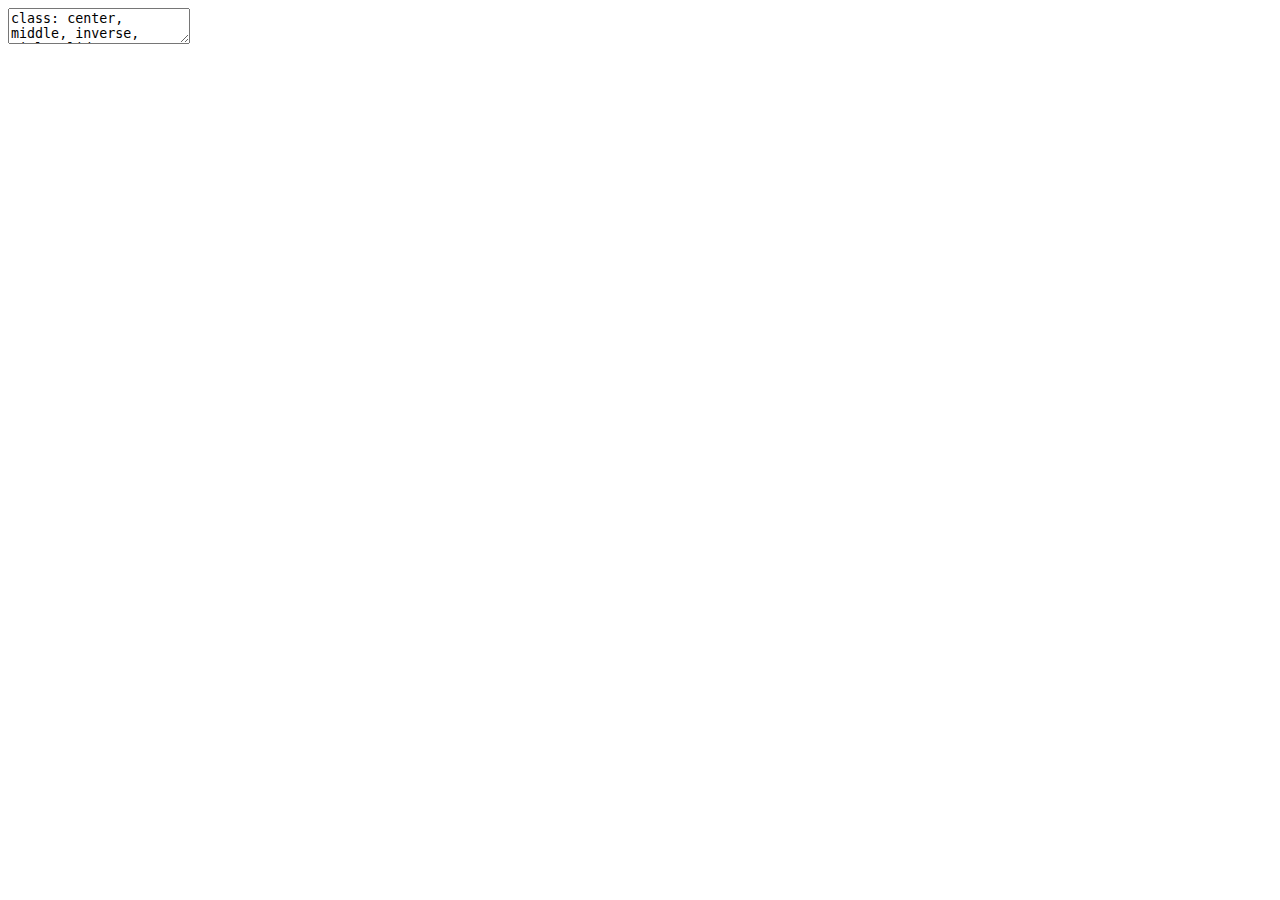
<file: BDL Training Template/BDL-Training-Template.html>
<!DOCTYPE html>
<html lang="" xml:lang="">
  <head>
    <title>Data Analysis using R</title>
    <meta charset="utf-8" />
    <meta name="author" content="Olatunji Bilikisu Wunmi" />
    <meta name="date" content="2022-07-18" />
    <script src="BDL-Training-Template_files/header-attrs/header-attrs.js"></script>
    <script src="BDL-Training-Template_files/htmlwidgets/htmlwidgets.js"></script>
    <link href="BDL-Training-Template_files/datatables-css/datatables-crosstalk.css" rel="stylesheet" />
    <script src="BDL-Training-Template_files/datatables-binding/datatables.js"></script>
    <script src="BDL-Training-Template_files/jquery/jquery-3.6.0.min.js"></script>
    <link href="BDL-Training-Template_files/dt-core/css/jquery.dataTables.min.css" rel="stylesheet" />
    <link href="BDL-Training-Template_files/dt-core/css/jquery.dataTables.extra.css" rel="stylesheet" />
    <script src="BDL-Training-Template_files/dt-core/js/jquery.dataTables.min.js"></script>
    <link href="BDL-Training-Template_files/crosstalk/css/crosstalk.min.css" rel="stylesheet" />
    <script src="BDL-Training-Template_files/crosstalk/js/crosstalk.min.js"></script>
    <link rel="stylesheet" href="xaringan-themer.css" type="text/css" />
  </head>
  <body>
    <textarea id="source">
class: center, middle, inverse, title-slide

.title[
# Data Analysis using R
]
.subtitle[
## Module One
]
.author[
### Olatunji Bilikisu Wunmi
]
.institute[
### Business Data Laboratory
]
.date[
### 2022-07-18
]

---




## Getting Started with R

### Topics to be covered are as follows:

- R, Why R?

- Installing R, RStudio, Packages

- Understanding and Customizing RStudio IDE

- R Files and Project structures


---
class: inverse center middle

# R, Why R?

---

## What is R programming language?

&gt; R is a language and environment for statistical computing and graphics. 

## Why R?

1. R language is Open Source

2. R language is an all-in-one package of a Statistical Analysis toolkit

3. R has excellent charting benefits

4. R language has robust and vibrant online community

5. R language has a powerful package ecosystem

---

## The R environment
 - R is an integrated suite of software facilities for data manipulation, calculation and graphical display. It includes

 - an effective data handling and storage facility,
a suite of operators for calculations on arrays, in particular matrices,

 - a large, coherent, integrated collection of intermediate tools for data analysis,
 - graphical facilities for data analysis and display either on-screen or on hardcopy, and
 - a well-developed, simple and effective programming language which includes conditionals, loops, user-defined recursive functions and input and output facilities.

Many users think of R as a statistics system. We prefer to think of it as an environment within which statistical techniques are implemented.

.footnote[(r-project.org, 2022)]
---

### Code Blocks

#### R Code


```r
ggplot(gapminder) +
  aes(x = gdpPercap, y = lifeExp, size = pop, color = country) +
  geom_point() +
  facet_wrap(~year)
```

#### JavaScript

```js
var fun = function lang(l) {
  dateformat.i18n = require('./lang/' + l)
  return true;
}
```

---

### More R Code


```r
dplyr::starwars %&gt;% dplyr::slice_sample(n = 4)
```

---


```r
cli::cli_alert_success("It worked!")
```

```
## v It worked!
```

--


```r
message("Just a friendly message")
```

```
## Just a friendly message
```

--


```r
warning("This could be bad...")
```

```
## Warning: This could be bad...
```

--


```r
stop("I hope you're sitting down for this")
```

```
## Error in eval(expr, envir, enclos): I hope you're sitting down for this
```


---
layout: true

## Tables

---
exclude: false


```r
tibble::as_tibble(mtcars)
```

```
## # A tibble: 32 x 11
##      mpg   cyl  disp    hp  drat    wt  qsec    vs    am  gear  carb
##    &lt;dbl&gt; &lt;dbl&gt; &lt;dbl&gt; &lt;dbl&gt; &lt;dbl&gt; &lt;dbl&gt; &lt;dbl&gt; &lt;dbl&gt; &lt;dbl&gt; &lt;dbl&gt; &lt;dbl&gt;
##  1  21       6  160    110  3.9   2.62  16.5     0     1     4     4
##  2  21       6  160    110  3.9   2.88  17.0     0     1     4     4
##  3  22.8     4  108     93  3.85  2.32  18.6     1     1     4     1
##  4  21.4     6  258    110  3.08  3.22  19.4     1     0     3     1
##  5  18.7     8  360    175  3.15  3.44  17.0     0     0     3     2
##  6  18.1     6  225    105  2.76  3.46  20.2     1     0     3     1
##  7  14.3     8  360    245  3.21  3.57  15.8     0     0     3     4
##  8  24.4     4  147.    62  3.69  3.19  20       1     0     4     2
##  9  22.8     4  141.    95  3.92  3.15  22.9     1     0     4     2
## 10  19.2     6  168.   123  3.92  3.44  18.3     1     0     4     4
## # ... with 22 more rows
```

---


```r
knitr::kable(head(mtcars), format = 'html')
```

&lt;table&gt;
 &lt;thead&gt;
  &lt;tr&gt;
   &lt;th style="text-align:left;"&gt;   &lt;/th&gt;
   &lt;th style="text-align:right;"&gt; mpg &lt;/th&gt;
   &lt;th style="text-align:right;"&gt; cyl &lt;/th&gt;
   &lt;th style="text-align:right;"&gt; disp &lt;/th&gt;
   &lt;th style="text-align:right;"&gt; hp &lt;/th&gt;
   &lt;th style="text-align:right;"&gt; drat &lt;/th&gt;
   &lt;th style="text-align:right;"&gt; wt &lt;/th&gt;
   &lt;th style="text-align:right;"&gt; qsec &lt;/th&gt;
   &lt;th style="text-align:right;"&gt; vs &lt;/th&gt;
   &lt;th style="text-align:right;"&gt; am &lt;/th&gt;
   &lt;th style="text-align:right;"&gt; gear &lt;/th&gt;
   &lt;th style="text-align:right;"&gt; carb &lt;/th&gt;
  &lt;/tr&gt;
 &lt;/thead&gt;
&lt;tbody&gt;
  &lt;tr&gt;
   &lt;td style="text-align:left;"&gt; Mazda RX4 &lt;/td&gt;
   &lt;td style="text-align:right;"&gt; 21.0 &lt;/td&gt;
   &lt;td style="text-align:right;"&gt; 6 &lt;/td&gt;
   &lt;td style="text-align:right;"&gt; 160 &lt;/td&gt;
   &lt;td style="text-align:right;"&gt; 110 &lt;/td&gt;
   &lt;td style="text-align:right;"&gt; 3.90 &lt;/td&gt;
   &lt;td style="text-align:right;"&gt; 2.620 &lt;/td&gt;
   &lt;td style="text-align:right;"&gt; 16.46 &lt;/td&gt;
   &lt;td style="text-align:right;"&gt; 0 &lt;/td&gt;
   &lt;td style="text-align:right;"&gt; 1 &lt;/td&gt;
   &lt;td style="text-align:right;"&gt; 4 &lt;/td&gt;
   &lt;td style="text-align:right;"&gt; 4 &lt;/td&gt;
  &lt;/tr&gt;
  &lt;tr&gt;
   &lt;td style="text-align:left;"&gt; Mazda RX4 Wag &lt;/td&gt;
   &lt;td style="text-align:right;"&gt; 21.0 &lt;/td&gt;
   &lt;td style="text-align:right;"&gt; 6 &lt;/td&gt;
   &lt;td style="text-align:right;"&gt; 160 &lt;/td&gt;
   &lt;td style="text-align:right;"&gt; 110 &lt;/td&gt;
   &lt;td style="text-align:right;"&gt; 3.90 &lt;/td&gt;
   &lt;td style="text-align:right;"&gt; 2.875 &lt;/td&gt;
   &lt;td style="text-align:right;"&gt; 17.02 &lt;/td&gt;
   &lt;td style="text-align:right;"&gt; 0 &lt;/td&gt;
   &lt;td style="text-align:right;"&gt; 1 &lt;/td&gt;
   &lt;td style="text-align:right;"&gt; 4 &lt;/td&gt;
   &lt;td style="text-align:right;"&gt; 4 &lt;/td&gt;
  &lt;/tr&gt;
  &lt;tr&gt;
   &lt;td style="text-align:left;"&gt; Datsun 710 &lt;/td&gt;
   &lt;td style="text-align:right;"&gt; 22.8 &lt;/td&gt;
   &lt;td style="text-align:right;"&gt; 4 &lt;/td&gt;
   &lt;td style="text-align:right;"&gt; 108 &lt;/td&gt;
   &lt;td style="text-align:right;"&gt; 93 &lt;/td&gt;
   &lt;td style="text-align:right;"&gt; 3.85 &lt;/td&gt;
   &lt;td style="text-align:right;"&gt; 2.320 &lt;/td&gt;
   &lt;td style="text-align:right;"&gt; 18.61 &lt;/td&gt;
   &lt;td style="text-align:right;"&gt; 1 &lt;/td&gt;
   &lt;td style="text-align:right;"&gt; 1 &lt;/td&gt;
   &lt;td style="text-align:right;"&gt; 4 &lt;/td&gt;
   &lt;td style="text-align:right;"&gt; 1 &lt;/td&gt;
  &lt;/tr&gt;
  &lt;tr&gt;
   &lt;td style="text-align:left;"&gt; Hornet 4 Drive &lt;/td&gt;
   &lt;td style="text-align:right;"&gt; 21.4 &lt;/td&gt;
   &lt;td style="text-align:right;"&gt; 6 &lt;/td&gt;
   &lt;td style="text-align:right;"&gt; 258 &lt;/td&gt;
   &lt;td style="text-align:right;"&gt; 110 &lt;/td&gt;
   &lt;td style="text-align:right;"&gt; 3.08 &lt;/td&gt;
   &lt;td style="text-align:right;"&gt; 3.215 &lt;/td&gt;
   &lt;td style="text-align:right;"&gt; 19.44 &lt;/td&gt;
   &lt;td style="text-align:right;"&gt; 1 &lt;/td&gt;
   &lt;td style="text-align:right;"&gt; 0 &lt;/td&gt;
   &lt;td style="text-align:right;"&gt; 3 &lt;/td&gt;
   &lt;td style="text-align:right;"&gt; 1 &lt;/td&gt;
  &lt;/tr&gt;
  &lt;tr&gt;
   &lt;td style="text-align:left;"&gt; Hornet Sportabout &lt;/td&gt;
   &lt;td style="text-align:right;"&gt; 18.7 &lt;/td&gt;
   &lt;td style="text-align:right;"&gt; 8 &lt;/td&gt;
   &lt;td style="text-align:right;"&gt; 360 &lt;/td&gt;
   &lt;td style="text-align:right;"&gt; 175 &lt;/td&gt;
   &lt;td style="text-align:right;"&gt; 3.15 &lt;/td&gt;
   &lt;td style="text-align:right;"&gt; 3.440 &lt;/td&gt;
   &lt;td style="text-align:right;"&gt; 17.02 &lt;/td&gt;
   &lt;td style="text-align:right;"&gt; 0 &lt;/td&gt;
   &lt;td style="text-align:right;"&gt; 0 &lt;/td&gt;
   &lt;td style="text-align:right;"&gt; 3 &lt;/td&gt;
   &lt;td style="text-align:right;"&gt; 2 &lt;/td&gt;
  &lt;/tr&gt;
  &lt;tr&gt;
   &lt;td style="text-align:left;"&gt; Valiant &lt;/td&gt;
   &lt;td style="text-align:right;"&gt; 18.1 &lt;/td&gt;
   &lt;td style="text-align:right;"&gt; 6 &lt;/td&gt;
   &lt;td style="text-align:right;"&gt; 225 &lt;/td&gt;
   &lt;td style="text-align:right;"&gt; 105 &lt;/td&gt;
   &lt;td style="text-align:right;"&gt; 2.76 &lt;/td&gt;
   &lt;td style="text-align:right;"&gt; 3.460 &lt;/td&gt;
   &lt;td style="text-align:right;"&gt; 20.22 &lt;/td&gt;
   &lt;td style="text-align:right;"&gt; 1 &lt;/td&gt;
   &lt;td style="text-align:right;"&gt; 0 &lt;/td&gt;
   &lt;td style="text-align:right;"&gt; 3 &lt;/td&gt;
   &lt;td style="text-align:right;"&gt; 1 &lt;/td&gt;
  &lt;/tr&gt;
&lt;/tbody&gt;
&lt;/table&gt;

---
exclude: false


```r
DT::datatable(head(mtcars), fillContainer = FALSE, options = list(pageLength = 4))
```

<div id="htmlwidget-3918c75c804b2fe2fec7" style="width:100%;height:auto;" class="datatables html-widget"></div>
<script type="application/json" data-for="htmlwidget-3918c75c804b2fe2fec7">{"x":{"filter":"none","vertical":false,"fillContainer":false,"data":[["Mazda RX4","Mazda RX4 Wag","Datsun 710","Hornet 4 Drive","Hornet Sportabout","Valiant"],[21,21,22.8,21.4,18.7,18.1],[6,6,4,6,8,6],[160,160,108,258,360,225],[110,110,93,110,175,105],[3.9,3.9,3.85,3.08,3.15,2.76],[2.62,2.875,2.32,3.215,3.44,3.46],[16.46,17.02,18.61,19.44,17.02,20.22],[0,0,1,1,0,1],[1,1,1,0,0,0],[4,4,4,3,3,3],[4,4,1,1,2,1]],"container":"<table class=\"display\">\n  <thead>\n    <tr>\n      <th> <\/th>\n      <th>mpg<\/th>\n      <th>cyl<\/th>\n      <th>disp<\/th>\n      <th>hp<\/th>\n      <th>drat<\/th>\n      <th>wt<\/th>\n      <th>qsec<\/th>\n      <th>vs<\/th>\n      <th>am<\/th>\n      <th>gear<\/th>\n      <th>carb<\/th>\n    <\/tr>\n  <\/thead>\n<\/table>","options":{"pageLength":4,"columnDefs":[{"className":"dt-right","targets":[1,2,3,4,5,6,7,8,9,10,11]},{"orderable":false,"targets":0}],"order":[],"autoWidth":false,"orderClasses":false,"lengthMenu":[4,10,25,50,100]}},"evals":[],"jsHooks":[]}</script>

---
layout: true

## Lists

---

.pull-left[
#### Here is an unordered list:

*   Item foo
*   Item bar
*   Item baz
*   Item zip
]

.pull-right[

#### And an ordered list:

1.  Item one
1.  Item two
1.  Item three
1.  Item four
]

---

### And a nested list:

- level 1 item
  - level 2 item
  - level 2 item
    - level 3 item
    - level 3 item
- level 1 item
  - level 2 item
  - level 2 item
  - level 2 item
- level 1 item
  - level 2 item
  - level 2 item
- level 1 item

---

### Nesting an ol in ul in an ol

- level 1 item (ul)
  1. level 2 item (ol)
  1. level 2 item (ol)
    - level 3 item (ul)
    - level 3 item (ul)
- level 1 item (ul)
  1. level 2 item (ol)
  1. level 2 item (ol)
    - level 3 item (ul)
    - level 3 item (ul)
  1. level 4 item (ol)
  1. level 4 item (ol)
    - level 3 item (ul)
    - level 3 item (ul)
- level 1 item (ul)

---
layout: true

## Plots

---


```r
library(ggplot2)
(g &lt;- ggplot(mpg) + aes(hwy, cty, color = class) + geom_point())
```

&lt;img src="BDL-Training-Template_files/figure-html/plot-example-1.png" width="100%" /&gt;

---


```r
g + xaringanthemer::theme_xaringan(text_font_size = 16, title_font_size = 18) +
  ggtitle("A Plot About Cars")
```

.footnote[Requires `{showtext}`]

---
layout: false

## Square image

&lt;center&gt;&lt;img src="https://octodex.github.com/images/labtocat.png" alt="GithHub Octocat" height="400px" /&gt;&lt;/center&gt;

.footnote[GitHub Octocat]

---

### Wide image

![A wide image with a diagram of branching in git.](https://docs.github.com/assets/images/help/repository/branching.png)

.footnote[Wide images scale to 100% slide width]

---

## Two images

.pull-left[
![A GitHub Octocat, style "mother hubber"](https://octodex.github.com/images/motherhubbertocat.png)
]

.pull-right[
![A GitHub Octocat, style "dinotcat"](https://octodex.github.com/images/dinotocat.png)
]

---

### Definition lists can be used with HTML syntax.

&lt;dl&gt;
&lt;dt&gt;Name&lt;/dt&gt;
&lt;dd&gt;Godzilla&lt;/dd&gt;
&lt;dt&gt;Born&lt;/dt&gt;
&lt;dd&gt;1952&lt;/dd&gt;
&lt;dt&gt;Birthplace&lt;/dt&gt;
&lt;dd&gt;Japan&lt;/dd&gt;
&lt;dt&gt;Color&lt;/dt&gt;
&lt;dd&gt;Green&lt;/dd&gt;
&lt;/dl&gt;

---
class: center, middle

# Thanks!

Slides created via the R packages:

[**xaringan**](https://github.com/yihui/xaringan)&lt;br&gt;
[gadenbuie/xaringanthemer](https://github.com/gadenbuie/xaringanthemer)

The chakra comes from [remark.js](https://remarkjs.com), [**knitr**](http://yihui.name/knitr), and [R Markdown](https://rmarkdown.rstudio.com).
    </textarea>
<style data-target="print-only">@media screen {.remark-slide-container{display:block;}.remark-slide-scaler{box-shadow:none;}}</style>
<script src="https://remarkjs.com/downloads/remark-latest.min.js"></script>
<script>var slideshow = remark.create({
"slideNumberFormat": "%current%",
"highlightStyle": "github",
"highlightLines": true,
"ratio": "16:9",
"countIncrementalSlides": true
});
if (window.HTMLWidgets) slideshow.on('afterShowSlide', function (slide) {
  window.dispatchEvent(new Event('resize'));
});
(function(d) {
  var s = d.createElement("style"), r = d.querySelector(".remark-slide-scaler");
  if (!r) return;
  s.type = "text/css"; s.innerHTML = "@page {size: " + r.style.width + " " + r.style.height +"; }";
  d.head.appendChild(s);
})(document);

(function(d) {
  var el = d.getElementsByClassName("remark-slides-area");
  if (!el) return;
  var slide, slides = slideshow.getSlides(), els = el[0].children;
  for (var i = 1; i < slides.length; i++) {
    slide = slides[i];
    if (slide.properties.continued === "true" || slide.properties.count === "false") {
      els[i - 1].className += ' has-continuation';
    }
  }
  var s = d.createElement("style");
  s.type = "text/css"; s.innerHTML = "@media print { .has-continuation { display: none; } }";
  d.head.appendChild(s);
})(document);
// delete the temporary CSS (for displaying all slides initially) when the user
// starts to view slides
(function() {
  var deleted = false;
  slideshow.on('beforeShowSlide', function(slide) {
    if (deleted) return;
    var sheets = document.styleSheets, node;
    for (var i = 0; i < sheets.length; i++) {
      node = sheets[i].ownerNode;
      if (node.dataset["target"] !== "print-only") continue;
      node.parentNode.removeChild(node);
    }
    deleted = true;
  });
})();
// add `data-at-shortcutkeys` attribute to <body> to resolve conflicts with JAWS
// screen reader (see PR #262)
(function(d) {
  let res = {};
  d.querySelectorAll('.remark-help-content table tr').forEach(tr => {
    const t = tr.querySelector('td:nth-child(2)').innerText;
    tr.querySelectorAll('td:first-child .key').forEach(key => {
      const k = key.innerText;
      if (/^[a-z]$/.test(k)) res[k] = t;  // must be a single letter (key)
    });
  });
  d.body.setAttribute('data-at-shortcutkeys', JSON.stringify(res));
})(document);
(function() {
  "use strict"
  // Replace <script> tags in slides area to make them executable
  var scripts = document.querySelectorAll(
    '.remark-slides-area .remark-slide-container script'
  );
  if (!scripts.length) return;
  for (var i = 0; i < scripts.length; i++) {
    var s = document.createElement('script');
    var code = document.createTextNode(scripts[i].textContent);
    s.appendChild(code);
    var scriptAttrs = scripts[i].attributes;
    for (var j = 0; j < scriptAttrs.length; j++) {
      s.setAttribute(scriptAttrs[j].name, scriptAttrs[j].value);
    }
    scripts[i].parentElement.replaceChild(s, scripts[i]);
  }
})();
(function() {
  var links = document.getElementsByTagName('a');
  for (var i = 0; i < links.length; i++) {
    if (/^(https?:)?\/\//.test(links[i].getAttribute('href'))) {
      links[i].target = '_blank';
    }
  }
})();
// adds .remark-code-has-line-highlighted class to <pre> parent elements
// of code chunks containing highlighted lines with class .remark-code-line-highlighted
(function(d) {
  const hlines = d.querySelectorAll('.remark-code-line-highlighted');
  const preParents = [];
  const findPreParent = function(line, p = 0) {
    if (p > 1) return null; // traverse up no further than grandparent
    const el = line.parentElement;
    return el.tagName === "PRE" ? el : findPreParent(el, ++p);
  };

  for (let line of hlines) {
    let pre = findPreParent(line);
    if (pre && !preParents.includes(pre)) preParents.push(pre);
  }
  preParents.forEach(p => p.classList.add("remark-code-has-line-highlighted"));
})(document);</script>
<style>
.logo {
  background-image: url(logo_bdl.png);
  background-size: contain;
  background-repeat: no-repeat;
  position: absolute;
  top: 1em;
  right: 1em;
  width: 110px;
  height: 128px;
  z-index: 0;
}
</style>

<script>
document
  .querySelectorAll(
    '.remark-slide-content' +
    ':not(.title-slide)' +
    // add additional classes to exclude here, e.g.
    // ':not(.inverse)' +
    ':not(.hide-logo)'
  )
  .forEach(el => {
    el.innerHTML += '<div class="logo"></div>';
  });
</script>

<script>
slideshow._releaseMath = function(el) {
  var i, text, code, codes = el.getElementsByTagName('code');
  for (i = 0; i < codes.length;) {
    code = codes[i];
    if (code.parentNode.tagName !== 'PRE' && code.childElementCount === 0) {
      text = code.textContent;
      if (/^\\\((.|\s)+\\\)$/.test(text) || /^\\\[(.|\s)+\\\]$/.test(text) ||
          /^\$\$(.|\s)+\$\$$/.test(text) ||
          /^\\begin\{([^}]+)\}(.|\s)+\\end\{[^}]+\}$/.test(text)) {
        code.outerHTML = code.innerHTML;  // remove <code></code>
        continue;
      }
    }
    i++;
  }
};
slideshow._releaseMath(document);
</script>
<!-- dynamically load mathjax for compatibility with self-contained -->
<script>
(function () {
  var script = document.createElement('script');
  script.type = 'text/javascript';
  script.src  = 'https://mathjax.rstudio.com/latest/MathJax.js?config=TeX-MML-AM_CHTML';
  if (location.protocol !== 'file:' && /^https?:/.test(script.src))
    script.src  = script.src.replace(/^https?:/, '');
  document.getElementsByTagName('head')[0].appendChild(script);
})();
</script>
  </body>
</html>
</file>
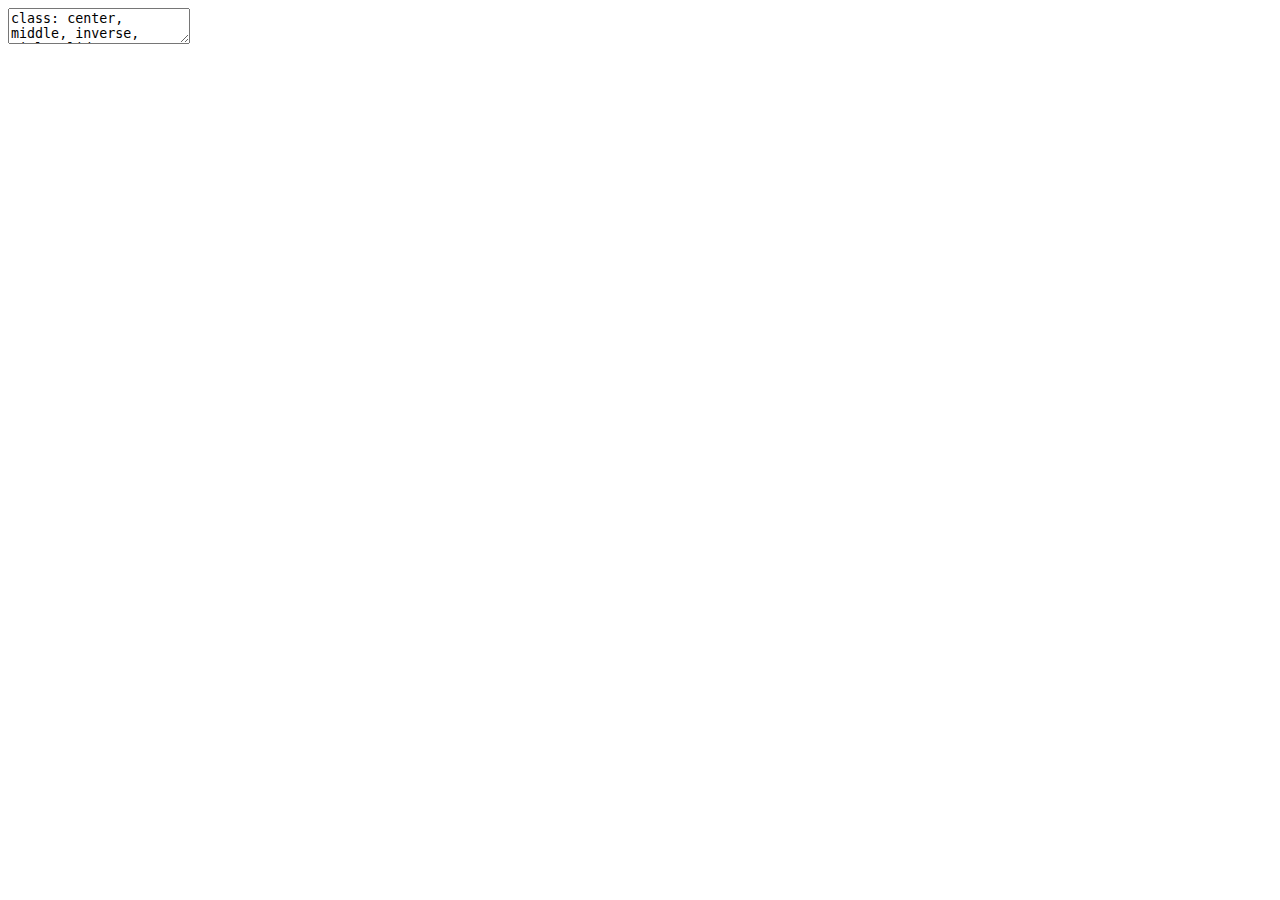
<file: Class Template/Class-Template.html>
<!DOCTYPE html>
<html lang="" xml:lang="">
  <head>
    <title>Data Analysis with R</title>
    <meta charset="utf-8" />
    <meta name="author" content="Olatunji Bilikisu Wunmi" />
    <meta name="date" content="2022-07-17" />
    <script src="Class-Template_files/header-attrs/header-attrs.js"></script>
    <script src="Class-Template_files/htmlwidgets/htmlwidgets.js"></script>
    <link href="Class-Template_files/datatables-css/datatables-crosstalk.css" rel="stylesheet" />
    <script src="Class-Template_files/datatables-binding/datatables.js"></script>
    <script src="Class-Template_files/jquery/jquery-3.6.0.min.js"></script>
    <link href="Class-Template_files/dt-core/css/jquery.dataTables.min.css" rel="stylesheet" />
    <link href="Class-Template_files/dt-core/css/jquery.dataTables.extra.css" rel="stylesheet" />
    <script src="Class-Template_files/dt-core/js/jquery.dataTables.min.js"></script>
    <link href="Class-Template_files/crosstalk/css/crosstalk.min.css" rel="stylesheet" />
    <script src="Class-Template_files/crosstalk/js/crosstalk.min.js"></script>
    <link rel="stylesheet" href="xaringan-themer.css" type="text/css" />
  </head>
  <body>
    <textarea id="source">
class: center, middle, inverse, title-slide

.title[
# Data Analysis with R
]
.subtitle[
## ⚔️ xaringan +<br/>😎 xaringanthemer
]
.author[
### Olatunji Bilikisu Wunmi
]
.date[
### 2022-07-17
]

---






## Typography

Text can be **bold**, _italic_, ~~strikethrough~~, or `inline code`.

[Link to another slide](#colors).

### Lorem Ipsum

Dolor imperdiet nostra sapien scelerisque praesent curae metus facilisis dignissim tortor. 
Lacinia neque mollis nascetur neque urna velit bibendum. 
Himenaeos suspendisse leo varius mus risus sagittis aliquet venenatis duis nec.

- Dolor cubilia nostra nunc sodales

- Consectetur aliquet mauris blandit

- Ipsum dis nec porttitor urna sed

---
name: colors

## Colors

.left-column[
Text color

[Link Color](#3)

**Bold Color**

_Italic Color_

`Inline Code`
]

.right-column[
Lorem ipsum dolor sit amet, [consectetur adipiscing elit (link)](#3), 
sed do eiusmod tempor incididunt ut labore et dolore magna aliqua. 
Erat nam at lectus urna.
Pellentesque elit ullamcorper **dignissim cras tincidunt (bold)** lobortis feugiat. 
_Eros donec ac odio tempor_ orci dapibus ultrices. 
Id porta nibh venenatis cras sed felis eget velit aliquet.
Aliquam id diam maecenas ultricies mi.
Enim sit amet 
`code_color("inline")`
venenatis urna cursus eget nunc scelerisque viverra.
]

---

# Big Topic or Inverse Slides `#`

## Slide Headings `##`

### Sub-slide Headings `###`

#### Bold Call-Out `####`

This is a normal paragraph text. Only use header levels 1-4.

##### Possible, but not recommended `#####`

###### Definitely don't use h6 `######`

---

# Left-Column Headings

.left-column[
## First

## Second

## Third
]

.right-column[
Dolor quis aptent mus a dictum ultricies egestas.

Amet egestas neque tempor fermentum proin massa!

Dolor elementum fermentum pharetra lectus arcu pulvinar.
]

---
class: inverse center middle

# Topic Changing Interstitial

--

```
class: inverse center middle
```

---
layout: true

## Blocks

---

### Blockquote

&gt; This is a blockquote following a header.
&gt;
&gt; When something is important enough, you do it even if the odds are not in your favor.

---

### Code Blocks

#### R Code


```r
ggplot(gapminder) +
  aes(x = gdpPercap, y = lifeExp, size = pop, color = country) +
  geom_point() +
  facet_wrap(~year)
```

#### JavaScript

```js
var fun = function lang(l) {
  dateformat.i18n = require('./lang/' + l)
  return true;
}
```

---

### More R Code


```r
dplyr::starwars %&gt;% dplyr::slice_sample(n = 4)
```

---


```r
cli::cli_alert_success("It worked!")
```

```
## v It worked!
```

--


```r
message("Just a friendly message")
```

```
## Just a friendly message
```

--


```r
warning("This could be bad...")
```

```
## Warning: This could be bad...
```

--


```r
stop("I hope you're sitting down for this")
```

```
## Error in eval(expr, envir, enclos): I hope you're sitting down for this
```


---
layout: true

## Tables

---
exclude: false


```r
tibble::as_tibble(mtcars)
```

```
## # A tibble: 32 x 11
##      mpg   cyl  disp    hp  drat    wt  qsec    vs    am  gear  carb
##    &lt;dbl&gt; &lt;dbl&gt; &lt;dbl&gt; &lt;dbl&gt; &lt;dbl&gt; &lt;dbl&gt; &lt;dbl&gt; &lt;dbl&gt; &lt;dbl&gt; &lt;dbl&gt; &lt;dbl&gt;
##  1  21       6  160    110  3.9   2.62  16.5     0     1     4     4
##  2  21       6  160    110  3.9   2.88  17.0     0     1     4     4
##  3  22.8     4  108     93  3.85  2.32  18.6     1     1     4     1
##  4  21.4     6  258    110  3.08  3.22  19.4     1     0     3     1
##  5  18.7     8  360    175  3.15  3.44  17.0     0     0     3     2
##  6  18.1     6  225    105  2.76  3.46  20.2     1     0     3     1
##  7  14.3     8  360    245  3.21  3.57  15.8     0     0     3     4
##  8  24.4     4  147.    62  3.69  3.19  20       1     0     4     2
##  9  22.8     4  141.    95  3.92  3.15  22.9     1     0     4     2
## 10  19.2     6  168.   123  3.92  3.44  18.3     1     0     4     4
## # ... with 22 more rows
```

---


```r
knitr::kable(head(mtcars), format = 'html')
```

&lt;table&gt;
 &lt;thead&gt;
  &lt;tr&gt;
   &lt;th style="text-align:left;"&gt;   &lt;/th&gt;
   &lt;th style="text-align:right;"&gt; mpg &lt;/th&gt;
   &lt;th style="text-align:right;"&gt; cyl &lt;/th&gt;
   &lt;th style="text-align:right;"&gt; disp &lt;/th&gt;
   &lt;th style="text-align:right;"&gt; hp &lt;/th&gt;
   &lt;th style="text-align:right;"&gt; drat &lt;/th&gt;
   &lt;th style="text-align:right;"&gt; wt &lt;/th&gt;
   &lt;th style="text-align:right;"&gt; qsec &lt;/th&gt;
   &lt;th style="text-align:right;"&gt; vs &lt;/th&gt;
   &lt;th style="text-align:right;"&gt; am &lt;/th&gt;
   &lt;th style="text-align:right;"&gt; gear &lt;/th&gt;
   &lt;th style="text-align:right;"&gt; carb &lt;/th&gt;
  &lt;/tr&gt;
 &lt;/thead&gt;
&lt;tbody&gt;
  &lt;tr&gt;
   &lt;td style="text-align:left;"&gt; Mazda RX4 &lt;/td&gt;
   &lt;td style="text-align:right;"&gt; 21.0 &lt;/td&gt;
   &lt;td style="text-align:right;"&gt; 6 &lt;/td&gt;
   &lt;td style="text-align:right;"&gt; 160 &lt;/td&gt;
   &lt;td style="text-align:right;"&gt; 110 &lt;/td&gt;
   &lt;td style="text-align:right;"&gt; 3.90 &lt;/td&gt;
   &lt;td style="text-align:right;"&gt; 2.620 &lt;/td&gt;
   &lt;td style="text-align:right;"&gt; 16.46 &lt;/td&gt;
   &lt;td style="text-align:right;"&gt; 0 &lt;/td&gt;
   &lt;td style="text-align:right;"&gt; 1 &lt;/td&gt;
   &lt;td style="text-align:right;"&gt; 4 &lt;/td&gt;
   &lt;td style="text-align:right;"&gt; 4 &lt;/td&gt;
  &lt;/tr&gt;
  &lt;tr&gt;
   &lt;td style="text-align:left;"&gt; Mazda RX4 Wag &lt;/td&gt;
   &lt;td style="text-align:right;"&gt; 21.0 &lt;/td&gt;
   &lt;td style="text-align:right;"&gt; 6 &lt;/td&gt;
   &lt;td style="text-align:right;"&gt; 160 &lt;/td&gt;
   &lt;td style="text-align:right;"&gt; 110 &lt;/td&gt;
   &lt;td style="text-align:right;"&gt; 3.90 &lt;/td&gt;
   &lt;td style="text-align:right;"&gt; 2.875 &lt;/td&gt;
   &lt;td style="text-align:right;"&gt; 17.02 &lt;/td&gt;
   &lt;td style="text-align:right;"&gt; 0 &lt;/td&gt;
   &lt;td style="text-align:right;"&gt; 1 &lt;/td&gt;
   &lt;td style="text-align:right;"&gt; 4 &lt;/td&gt;
   &lt;td style="text-align:right;"&gt; 4 &lt;/td&gt;
  &lt;/tr&gt;
  &lt;tr&gt;
   &lt;td style="text-align:left;"&gt; Datsun 710 &lt;/td&gt;
   &lt;td style="text-align:right;"&gt; 22.8 &lt;/td&gt;
   &lt;td style="text-align:right;"&gt; 4 &lt;/td&gt;
   &lt;td style="text-align:right;"&gt; 108 &lt;/td&gt;
   &lt;td style="text-align:right;"&gt; 93 &lt;/td&gt;
   &lt;td style="text-align:right;"&gt; 3.85 &lt;/td&gt;
   &lt;td style="text-align:right;"&gt; 2.320 &lt;/td&gt;
   &lt;td style="text-align:right;"&gt; 18.61 &lt;/td&gt;
   &lt;td style="text-align:right;"&gt; 1 &lt;/td&gt;
   &lt;td style="text-align:right;"&gt; 1 &lt;/td&gt;
   &lt;td style="text-align:right;"&gt; 4 &lt;/td&gt;
   &lt;td style="text-align:right;"&gt; 1 &lt;/td&gt;
  &lt;/tr&gt;
  &lt;tr&gt;
   &lt;td style="text-align:left;"&gt; Hornet 4 Drive &lt;/td&gt;
   &lt;td style="text-align:right;"&gt; 21.4 &lt;/td&gt;
   &lt;td style="text-align:right;"&gt; 6 &lt;/td&gt;
   &lt;td style="text-align:right;"&gt; 258 &lt;/td&gt;
   &lt;td style="text-align:right;"&gt; 110 &lt;/td&gt;
   &lt;td style="text-align:right;"&gt; 3.08 &lt;/td&gt;
   &lt;td style="text-align:right;"&gt; 3.215 &lt;/td&gt;
   &lt;td style="text-align:right;"&gt; 19.44 &lt;/td&gt;
   &lt;td style="text-align:right;"&gt; 1 &lt;/td&gt;
   &lt;td style="text-align:right;"&gt; 0 &lt;/td&gt;
   &lt;td style="text-align:right;"&gt; 3 &lt;/td&gt;
   &lt;td style="text-align:right;"&gt; 1 &lt;/td&gt;
  &lt;/tr&gt;
  &lt;tr&gt;
   &lt;td style="text-align:left;"&gt; Hornet Sportabout &lt;/td&gt;
   &lt;td style="text-align:right;"&gt; 18.7 &lt;/td&gt;
   &lt;td style="text-align:right;"&gt; 8 &lt;/td&gt;
   &lt;td style="text-align:right;"&gt; 360 &lt;/td&gt;
   &lt;td style="text-align:right;"&gt; 175 &lt;/td&gt;
   &lt;td style="text-align:right;"&gt; 3.15 &lt;/td&gt;
   &lt;td style="text-align:right;"&gt; 3.440 &lt;/td&gt;
   &lt;td style="text-align:right;"&gt; 17.02 &lt;/td&gt;
   &lt;td style="text-align:right;"&gt; 0 &lt;/td&gt;
   &lt;td style="text-align:right;"&gt; 0 &lt;/td&gt;
   &lt;td style="text-align:right;"&gt; 3 &lt;/td&gt;
   &lt;td style="text-align:right;"&gt; 2 &lt;/td&gt;
  &lt;/tr&gt;
  &lt;tr&gt;
   &lt;td style="text-align:left;"&gt; Valiant &lt;/td&gt;
   &lt;td style="text-align:right;"&gt; 18.1 &lt;/td&gt;
   &lt;td style="text-align:right;"&gt; 6 &lt;/td&gt;
   &lt;td style="text-align:right;"&gt; 225 &lt;/td&gt;
   &lt;td style="text-align:right;"&gt; 105 &lt;/td&gt;
   &lt;td style="text-align:right;"&gt; 2.76 &lt;/td&gt;
   &lt;td style="text-align:right;"&gt; 3.460 &lt;/td&gt;
   &lt;td style="text-align:right;"&gt; 20.22 &lt;/td&gt;
   &lt;td style="text-align:right;"&gt; 1 &lt;/td&gt;
   &lt;td style="text-align:right;"&gt; 0 &lt;/td&gt;
   &lt;td style="text-align:right;"&gt; 3 &lt;/td&gt;
   &lt;td style="text-align:right;"&gt; 1 &lt;/td&gt;
  &lt;/tr&gt;
&lt;/tbody&gt;
&lt;/table&gt;

---
exclude: false


```r
DT::datatable(head(mtcars), fillContainer = FALSE, options = list(pageLength = 4))
```

<div id="htmlwidget-7f8628dc8dee427622c8" style="width:100%;height:auto;" class="datatables html-widget"></div>
<script type="application/json" data-for="htmlwidget-7f8628dc8dee427622c8">{"x":{"filter":"none","vertical":false,"fillContainer":false,"data":[["Mazda RX4","Mazda RX4 Wag","Datsun 710","Hornet 4 Drive","Hornet Sportabout","Valiant"],[21,21,22.8,21.4,18.7,18.1],[6,6,4,6,8,6],[160,160,108,258,360,225],[110,110,93,110,175,105],[3.9,3.9,3.85,3.08,3.15,2.76],[2.62,2.875,2.32,3.215,3.44,3.46],[16.46,17.02,18.61,19.44,17.02,20.22],[0,0,1,1,0,1],[1,1,1,0,0,0],[4,4,4,3,3,3],[4,4,1,1,2,1]],"container":"<table class=\"display\">\n  <thead>\n    <tr>\n      <th> <\/th>\n      <th>mpg<\/th>\n      <th>cyl<\/th>\n      <th>disp<\/th>\n      <th>hp<\/th>\n      <th>drat<\/th>\n      <th>wt<\/th>\n      <th>qsec<\/th>\n      <th>vs<\/th>\n      <th>am<\/th>\n      <th>gear<\/th>\n      <th>carb<\/th>\n    <\/tr>\n  <\/thead>\n<\/table>","options":{"pageLength":4,"columnDefs":[{"className":"dt-right","targets":[1,2,3,4,5,6,7,8,9,10,11]},{"orderable":false,"targets":0}],"order":[],"autoWidth":false,"orderClasses":false,"lengthMenu":[4,10,25,50,100]}},"evals":[],"jsHooks":[]}</script>

---
layout: true

## Lists

---

.pull-left[
#### Here is an unordered list:

*   Item foo
*   Item bar
*   Item baz
*   Item zip
]

.pull-right[

#### And an ordered list:

1.  Item one
1.  Item two
1.  Item three
1.  Item four
]

---

### And a nested list:

- level 1 item
  - level 2 item
  - level 2 item
    - level 3 item
    - level 3 item
- level 1 item
  - level 2 item
  - level 2 item
  - level 2 item
- level 1 item
  - level 2 item
  - level 2 item
- level 1 item

---

### Nesting an ol in ul in an ol

- level 1 item (ul)
  1. level 2 item (ol)
  1. level 2 item (ol)
    - level 3 item (ul)
    - level 3 item (ul)
- level 1 item (ul)
  1. level 2 item (ol)
  1. level 2 item (ol)
    - level 3 item (ul)
    - level 3 item (ul)
  1. level 4 item (ol)
  1. level 4 item (ol)
    - level 3 item (ul)
    - level 3 item (ul)
- level 1 item (ul)

---
layout: true

## Plots

---


```r
library(ggplot2)
(g &lt;- ggplot(mpg) + aes(hwy, cty, color = class) + geom_point())
```

&lt;img src="Class-Template_files/figure-html/plot-example-1.png" width="100%" /&gt;

---


```r
g + xaringanthemer::theme_xaringan(text_font_size = 16, title_font_size = 18) +
  ggtitle("A Plot About Cars")
```

.footnote[Requires `{showtext}`]

---
layout: false

## Square image

&lt;center&gt;&lt;img src="https://octodex.github.com/images/labtocat.png" alt="GithHub Octocat" height="400px" /&gt;&lt;/center&gt;

.footnote[GitHub Octocat]

---

### Wide image

![A wide image with a diagram of branching in git.](https://docs.github.com/assets/images/help/repository/branching.png)

.footnote[Wide images scale to 100% slide width]

---

## Two images

.pull-left[
![A GitHub Octocat, style "mother hubber"](https://octodex.github.com/images/motherhubbertocat.png)
]

.pull-right[
![A GitHub Octocat, style "dinotcat"](https://octodex.github.com/images/dinotocat.png)
]

---

### Definition lists can be used with HTML syntax.

&lt;dl&gt;
&lt;dt&gt;Name&lt;/dt&gt;
&lt;dd&gt;Godzilla&lt;/dd&gt;
&lt;dt&gt;Born&lt;/dt&gt;
&lt;dd&gt;1952&lt;/dd&gt;
&lt;dt&gt;Birthplace&lt;/dt&gt;
&lt;dd&gt;Japan&lt;/dd&gt;
&lt;dt&gt;Color&lt;/dt&gt;
&lt;dd&gt;Green&lt;/dd&gt;
&lt;/dl&gt;

---
class: center, middle

# Thanks!

Slides created via the R packages:

[**xaringan**](https://github.com/yihui/xaringan)&lt;br&gt;
[gadenbuie/xaringanthemer](https://github.com/gadenbuie/xaringanthemer)

The chakra comes from [remark.js](https://remarkjs.com), [**knitr**](http://yihui.name/knitr), and [R Markdown](https://rmarkdown.rstudio.com).
    </textarea>
<style data-target="print-only">@media screen {.remark-slide-container{display:block;}.remark-slide-scaler{box-shadow:none;}}</style>
<script src="https://remarkjs.com/downloads/remark-latest.min.js"></script>
<script>var slideshow = remark.create({
"slideNumberFormat": "%current%",
"highlightStyle": "github",
"highlightLines": true,
"ratio": "16:9",
"countIncrementalSlides": true
});
if (window.HTMLWidgets) slideshow.on('afterShowSlide', function (slide) {
  window.dispatchEvent(new Event('resize'));
});
(function(d) {
  var s = d.createElement("style"), r = d.querySelector(".remark-slide-scaler");
  if (!r) return;
  s.type = "text/css"; s.innerHTML = "@page {size: " + r.style.width + " " + r.style.height +"; }";
  d.head.appendChild(s);
})(document);

(function(d) {
  var el = d.getElementsByClassName("remark-slides-area");
  if (!el) return;
  var slide, slides = slideshow.getSlides(), els = el[0].children;
  for (var i = 1; i < slides.length; i++) {
    slide = slides[i];
    if (slide.properties.continued === "true" || slide.properties.count === "false") {
      els[i - 1].className += ' has-continuation';
    }
  }
  var s = d.createElement("style");
  s.type = "text/css"; s.innerHTML = "@media print { .has-continuation { display: none; } }";
  d.head.appendChild(s);
})(document);
// delete the temporary CSS (for displaying all slides initially) when the user
// starts to view slides
(function() {
  var deleted = false;
  slideshow.on('beforeShowSlide', function(slide) {
    if (deleted) return;
    var sheets = document.styleSheets, node;
    for (var i = 0; i < sheets.length; i++) {
      node = sheets[i].ownerNode;
      if (node.dataset["target"] !== "print-only") continue;
      node.parentNode.removeChild(node);
    }
    deleted = true;
  });
})();
// add `data-at-shortcutkeys` attribute to <body> to resolve conflicts with JAWS
// screen reader (see PR #262)
(function(d) {
  let res = {};
  d.querySelectorAll('.remark-help-content table tr').forEach(tr => {
    const t = tr.querySelector('td:nth-child(2)').innerText;
    tr.querySelectorAll('td:first-child .key').forEach(key => {
      const k = key.innerText;
      if (/^[a-z]$/.test(k)) res[k] = t;  // must be a single letter (key)
    });
  });
  d.body.setAttribute('data-at-shortcutkeys', JSON.stringify(res));
})(document);
(function() {
  "use strict"
  // Replace <script> tags in slides area to make them executable
  var scripts = document.querySelectorAll(
    '.remark-slides-area .remark-slide-container script'
  );
  if (!scripts.length) return;
  for (var i = 0; i < scripts.length; i++) {
    var s = document.createElement('script');
    var code = document.createTextNode(scripts[i].textContent);
    s.appendChild(code);
    var scriptAttrs = scripts[i].attributes;
    for (var j = 0; j < scriptAttrs.length; j++) {
      s.setAttribute(scriptAttrs[j].name, scriptAttrs[j].value);
    }
    scripts[i].parentElement.replaceChild(s, scripts[i]);
  }
})();
(function() {
  var links = document.getElementsByTagName('a');
  for (var i = 0; i < links.length; i++) {
    if (/^(https?:)?\/\//.test(links[i].getAttribute('href'))) {
      links[i].target = '_blank';
    }
  }
})();
// adds .remark-code-has-line-highlighted class to <pre> parent elements
// of code chunks containing highlighted lines with class .remark-code-line-highlighted
(function(d) {
  const hlines = d.querySelectorAll('.remark-code-line-highlighted');
  const preParents = [];
  const findPreParent = function(line, p = 0) {
    if (p > 1) return null; // traverse up no further than grandparent
    const el = line.parentElement;
    return el.tagName === "PRE" ? el : findPreParent(el, ++p);
  };

  for (let line of hlines) {
    let pre = findPreParent(line);
    if (pre && !preParents.includes(pre)) preParents.push(pre);
  }
  preParents.forEach(p => p.classList.add("remark-code-has-line-highlighted"));
})(document);</script>

<script>
slideshow._releaseMath = function(el) {
  var i, text, code, codes = el.getElementsByTagName('code');
  for (i = 0; i < codes.length;) {
    code = codes[i];
    if (code.parentNode.tagName !== 'PRE' && code.childElementCount === 0) {
      text = code.textContent;
      if (/^\\\((.|\s)+\\\)$/.test(text) || /^\\\[(.|\s)+\\\]$/.test(text) ||
          /^\$\$(.|\s)+\$\$$/.test(text) ||
          /^\\begin\{([^}]+)\}(.|\s)+\\end\{[^}]+\}$/.test(text)) {
        code.outerHTML = code.innerHTML;  // remove <code></code>
        continue;
      }
    }
    i++;
  }
};
slideshow._releaseMath(document);
</script>
<!-- dynamically load mathjax for compatibility with self-contained -->
<script>
(function () {
  var script = document.createElement('script');
  script.type = 'text/javascript';
  script.src  = 'https://mathjax.rstudio.com/latest/MathJax.js?config=TeX-MML-AM_CHTML';
  if (location.protocol !== 'file:' && /^https?:/.test(script.src))
    script.src  = script.src.replace(/^https?:/, '');
  document.getElementsByTagName('head')[0].appendChild(script);
})();
</script>
  </body>
</html>
</file>
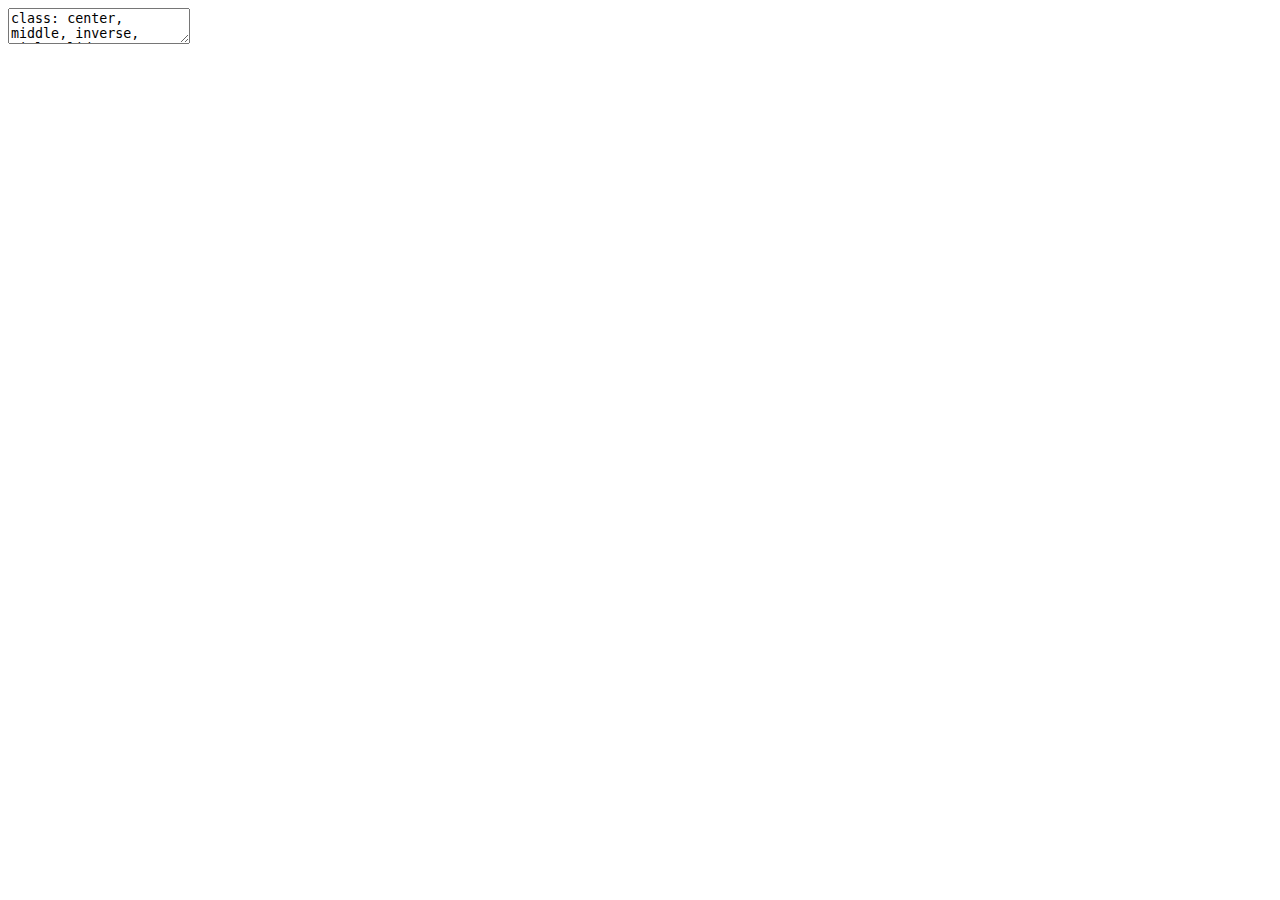
<file: Untitled/Untitled.html>
<!DOCTYPE html>
<html lang="" xml:lang="">
  <head>
    <title>Presentation Ninja</title>
    <meta charset="utf-8" />
    <meta name="author" content="Yihui Xie" />
    <meta name="author" content="Garrick Aden-Buie" />
    <meta name="date" content="2022-07-19" />
    <script src="Untitled_files/header-attrs/header-attrs.js"></script>
    <script src="Untitled_files/htmlwidgets/htmlwidgets.js"></script>
    <link href="Untitled_files/datatables-css/datatables-crosstalk.css" rel="stylesheet" />
    <script src="Untitled_files/datatables-binding/datatables.js"></script>
    <script src="Untitled_files/jquery/jquery-3.6.0.min.js"></script>
    <link href="Untitled_files/dt-core/css/jquery.dataTables.min.css" rel="stylesheet" />
    <link href="Untitled_files/dt-core/css/jquery.dataTables.extra.css" rel="stylesheet" />
    <script src="Untitled_files/dt-core/js/jquery.dataTables.min.js"></script>
    <link href="Untitled_files/crosstalk/css/crosstalk.min.css" rel="stylesheet" />
    <script src="Untitled_files/crosstalk/js/crosstalk.min.js"></script>
    <link rel="stylesheet" href="xaringan-themer.css" type="text/css" />
  </head>
  <body>
    <textarea id="source">
class: center, middle, inverse, title-slide

.title[
# Presentation Ninja
]
.subtitle[
## ⚔️ xaringan +<br/>😎 xaringanthemer
]
.author[
### Yihui Xie
]
.author[
### Garrick Aden-Buie
]
.date[
### 2022-07-19
]

---






## Typography

Text can be **bold**, _italic_, ~~strikethrough~~, or `inline code`.

[Link to another slide](#colors).

### Lorem Ipsum

Dolor imperdiet nostra sapien scelerisque praesent curae metus facilisis dignissim tortor. 
Lacinia neque mollis nascetur neque urna velit bibendum. 
Himenaeos suspendisse leo varius mus risus sagittis aliquet venenatis duis nec.

- Dolor cubilia nostra nunc sodales

- Consectetur aliquet mauris blandit

- Ipsum dis nec porttitor urna sed

---
name: colors

## Colors

.left-column[
Text color

[Link Color](#3)

**Bold Color**

_Italic Color_

`Inline Code`
]

.right-column[
Lorem ipsum dolor sit amet, [consectetur adipiscing elit (link)](#3), 
sed do eiusmod tempor incididunt ut labore et dolore magna aliqua. 
Erat nam at lectus urna.
Pellentesque elit ullamcorper **dignissim cras tincidunt (bold)** lobortis feugiat. 
_Eros donec ac odio tempor_ orci dapibus ultrices. 
Id porta nibh venenatis cras sed felis eget velit aliquet.
Aliquam id diam maecenas ultricies mi.
Enim sit amet 
`code_color("inline")`
venenatis urna cursus eget nunc scelerisque viverra.
]

---

# Big Topic or Inverse Slides `#`

## Slide Headings `##`

### Sub-slide Headings `###`

#### Bold Call-Out `####`

This is a normal paragraph text. Only use header levels 1-4.

##### Possible, but not recommended `#####`

###### Definitely don't use h6 `######`

---

# Left-Column Headings

.left-column[
## First

## Second

## Third
]

.right-column[
Dolor quis aptent mus a dictum ultricies egestas.

Amet egestas neque tempor fermentum proin massa!

Dolor elementum fermentum pharetra lectus arcu pulvinar.
]

---
class: inverse center middle

# Topic Changing Interstitial

--

```
class: inverse center middle
```

---
layout: true

## Blocks

---

### Blockquote

&gt; This is a blockquote following a header.
&gt;
&gt; When something is important enough, you do it even if the odds are not in your favor.

---

### Code Blocks

#### R Code


```r
ggplot(gapminder) +
  aes(x = gdpPercap, y = lifeExp, size = pop, color = country) +
  geom_point() +
  facet_wrap(~year)
```

#### JavaScript

```js
var fun = function lang(l) {
  dateformat.i18n = require('./lang/' + l)
  return true;
}
```

---

### More R Code


```r
dplyr::starwars %&gt;% dplyr::slice_sample(n = 4)
```

---


```r
cli::cli_alert_success("It worked!")
```

```
## v It worked!
```

--


```r
message("Just a friendly message")
```

```
## Just a friendly message
```

--


```r
warning("This could be bad...")
```

```
## Warning: This could be bad...
```

--


```r
stop("I hope you're sitting down for this")
```

```
## Error in eval(expr, envir, enclos): I hope you're sitting down for this
```


---
layout: true

## Tables

---
exclude: false


```r
tibble::as_tibble(mtcars)
```

```
## # A tibble: 32 x 11
##      mpg   cyl  disp    hp  drat    wt  qsec    vs    am  gear  carb
##    &lt;dbl&gt; &lt;dbl&gt; &lt;dbl&gt; &lt;dbl&gt; &lt;dbl&gt; &lt;dbl&gt; &lt;dbl&gt; &lt;dbl&gt; &lt;dbl&gt; &lt;dbl&gt; &lt;dbl&gt;
##  1  21       6  160    110  3.9   2.62  16.5     0     1     4     4
##  2  21       6  160    110  3.9   2.88  17.0     0     1     4     4
##  3  22.8     4  108     93  3.85  2.32  18.6     1     1     4     1
##  4  21.4     6  258    110  3.08  3.22  19.4     1     0     3     1
##  5  18.7     8  360    175  3.15  3.44  17.0     0     0     3     2
##  6  18.1     6  225    105  2.76  3.46  20.2     1     0     3     1
##  7  14.3     8  360    245  3.21  3.57  15.8     0     0     3     4
##  8  24.4     4  147.    62  3.69  3.19  20       1     0     4     2
##  9  22.8     4  141.    95  3.92  3.15  22.9     1     0     4     2
## 10  19.2     6  168.   123  3.92  3.44  18.3     1     0     4     4
## # ... with 22 more rows
```

---


```r
knitr::kable(head(mtcars), format = 'html')
```

&lt;table&gt;
 &lt;thead&gt;
  &lt;tr&gt;
   &lt;th style="text-align:left;"&gt;   &lt;/th&gt;
   &lt;th style="text-align:right;"&gt; mpg &lt;/th&gt;
   &lt;th style="text-align:right;"&gt; cyl &lt;/th&gt;
   &lt;th style="text-align:right;"&gt; disp &lt;/th&gt;
   &lt;th style="text-align:right;"&gt; hp &lt;/th&gt;
   &lt;th style="text-align:right;"&gt; drat &lt;/th&gt;
   &lt;th style="text-align:right;"&gt; wt &lt;/th&gt;
   &lt;th style="text-align:right;"&gt; qsec &lt;/th&gt;
   &lt;th style="text-align:right;"&gt; vs &lt;/th&gt;
   &lt;th style="text-align:right;"&gt; am &lt;/th&gt;
   &lt;th style="text-align:right;"&gt; gear &lt;/th&gt;
   &lt;th style="text-align:right;"&gt; carb &lt;/th&gt;
  &lt;/tr&gt;
 &lt;/thead&gt;
&lt;tbody&gt;
  &lt;tr&gt;
   &lt;td style="text-align:left;"&gt; Mazda RX4 &lt;/td&gt;
   &lt;td style="text-align:right;"&gt; 21.0 &lt;/td&gt;
   &lt;td style="text-align:right;"&gt; 6 &lt;/td&gt;
   &lt;td style="text-align:right;"&gt; 160 &lt;/td&gt;
   &lt;td style="text-align:right;"&gt; 110 &lt;/td&gt;
   &lt;td style="text-align:right;"&gt; 3.90 &lt;/td&gt;
   &lt;td style="text-align:right;"&gt; 2.620 &lt;/td&gt;
   &lt;td style="text-align:right;"&gt; 16.46 &lt;/td&gt;
   &lt;td style="text-align:right;"&gt; 0 &lt;/td&gt;
   &lt;td style="text-align:right;"&gt; 1 &lt;/td&gt;
   &lt;td style="text-align:right;"&gt; 4 &lt;/td&gt;
   &lt;td style="text-align:right;"&gt; 4 &lt;/td&gt;
  &lt;/tr&gt;
  &lt;tr&gt;
   &lt;td style="text-align:left;"&gt; Mazda RX4 Wag &lt;/td&gt;
   &lt;td style="text-align:right;"&gt; 21.0 &lt;/td&gt;
   &lt;td style="text-align:right;"&gt; 6 &lt;/td&gt;
   &lt;td style="text-align:right;"&gt; 160 &lt;/td&gt;
   &lt;td style="text-align:right;"&gt; 110 &lt;/td&gt;
   &lt;td style="text-align:right;"&gt; 3.90 &lt;/td&gt;
   &lt;td style="text-align:right;"&gt; 2.875 &lt;/td&gt;
   &lt;td style="text-align:right;"&gt; 17.02 &lt;/td&gt;
   &lt;td style="text-align:right;"&gt; 0 &lt;/td&gt;
   &lt;td style="text-align:right;"&gt; 1 &lt;/td&gt;
   &lt;td style="text-align:right;"&gt; 4 &lt;/td&gt;
   &lt;td style="text-align:right;"&gt; 4 &lt;/td&gt;
  &lt;/tr&gt;
  &lt;tr&gt;
   &lt;td style="text-align:left;"&gt; Datsun 710 &lt;/td&gt;
   &lt;td style="text-align:right;"&gt; 22.8 &lt;/td&gt;
   &lt;td style="text-align:right;"&gt; 4 &lt;/td&gt;
   &lt;td style="text-align:right;"&gt; 108 &lt;/td&gt;
   &lt;td style="text-align:right;"&gt; 93 &lt;/td&gt;
   &lt;td style="text-align:right;"&gt; 3.85 &lt;/td&gt;
   &lt;td style="text-align:right;"&gt; 2.320 &lt;/td&gt;
   &lt;td style="text-align:right;"&gt; 18.61 &lt;/td&gt;
   &lt;td style="text-align:right;"&gt; 1 &lt;/td&gt;
   &lt;td style="text-align:right;"&gt; 1 &lt;/td&gt;
   &lt;td style="text-align:right;"&gt; 4 &lt;/td&gt;
   &lt;td style="text-align:right;"&gt; 1 &lt;/td&gt;
  &lt;/tr&gt;
  &lt;tr&gt;
   &lt;td style="text-align:left;"&gt; Hornet 4 Drive &lt;/td&gt;
   &lt;td style="text-align:right;"&gt; 21.4 &lt;/td&gt;
   &lt;td style="text-align:right;"&gt; 6 &lt;/td&gt;
   &lt;td style="text-align:right;"&gt; 258 &lt;/td&gt;
   &lt;td style="text-align:right;"&gt; 110 &lt;/td&gt;
   &lt;td style="text-align:right;"&gt; 3.08 &lt;/td&gt;
   &lt;td style="text-align:right;"&gt; 3.215 &lt;/td&gt;
   &lt;td style="text-align:right;"&gt; 19.44 &lt;/td&gt;
   &lt;td style="text-align:right;"&gt; 1 &lt;/td&gt;
   &lt;td style="text-align:right;"&gt; 0 &lt;/td&gt;
   &lt;td style="text-align:right;"&gt; 3 &lt;/td&gt;
   &lt;td style="text-align:right;"&gt; 1 &lt;/td&gt;
  &lt;/tr&gt;
  &lt;tr&gt;
   &lt;td style="text-align:left;"&gt; Hornet Sportabout &lt;/td&gt;
   &lt;td style="text-align:right;"&gt; 18.7 &lt;/td&gt;
   &lt;td style="text-align:right;"&gt; 8 &lt;/td&gt;
   &lt;td style="text-align:right;"&gt; 360 &lt;/td&gt;
   &lt;td style="text-align:right;"&gt; 175 &lt;/td&gt;
   &lt;td style="text-align:right;"&gt; 3.15 &lt;/td&gt;
   &lt;td style="text-align:right;"&gt; 3.440 &lt;/td&gt;
   &lt;td style="text-align:right;"&gt; 17.02 &lt;/td&gt;
   &lt;td style="text-align:right;"&gt; 0 &lt;/td&gt;
   &lt;td style="text-align:right;"&gt; 0 &lt;/td&gt;
   &lt;td style="text-align:right;"&gt; 3 &lt;/td&gt;
   &lt;td style="text-align:right;"&gt; 2 &lt;/td&gt;
  &lt;/tr&gt;
  &lt;tr&gt;
   &lt;td style="text-align:left;"&gt; Valiant &lt;/td&gt;
   &lt;td style="text-align:right;"&gt; 18.1 &lt;/td&gt;
   &lt;td style="text-align:right;"&gt; 6 &lt;/td&gt;
   &lt;td style="text-align:right;"&gt; 225 &lt;/td&gt;
   &lt;td style="text-align:right;"&gt; 105 &lt;/td&gt;
   &lt;td style="text-align:right;"&gt; 2.76 &lt;/td&gt;
   &lt;td style="text-align:right;"&gt; 3.460 &lt;/td&gt;
   &lt;td style="text-align:right;"&gt; 20.22 &lt;/td&gt;
   &lt;td style="text-align:right;"&gt; 1 &lt;/td&gt;
   &lt;td style="text-align:right;"&gt; 0 &lt;/td&gt;
   &lt;td style="text-align:right;"&gt; 3 &lt;/td&gt;
   &lt;td style="text-align:right;"&gt; 1 &lt;/td&gt;
  &lt;/tr&gt;
&lt;/tbody&gt;
&lt;/table&gt;

---
exclude: false


```r
DT::datatable(head(mtcars), fillContainer = FALSE, options = list(pageLength = 4))
```

<div id="htmlwidget-ba58f55fa7fadf6819e7" style="width:100%;height:auto;" class="datatables html-widget"></div>
<script type="application/json" data-for="htmlwidget-ba58f55fa7fadf6819e7">{"x":{"filter":"none","vertical":false,"fillContainer":false,"data":[["Mazda RX4","Mazda RX4 Wag","Datsun 710","Hornet 4 Drive","Hornet Sportabout","Valiant"],[21,21,22.8,21.4,18.7,18.1],[6,6,4,6,8,6],[160,160,108,258,360,225],[110,110,93,110,175,105],[3.9,3.9,3.85,3.08,3.15,2.76],[2.62,2.875,2.32,3.215,3.44,3.46],[16.46,17.02,18.61,19.44,17.02,20.22],[0,0,1,1,0,1],[1,1,1,0,0,0],[4,4,4,3,3,3],[4,4,1,1,2,1]],"container":"<table class=\"display\">\n  <thead>\n    <tr>\n      <th> <\/th>\n      <th>mpg<\/th>\n      <th>cyl<\/th>\n      <th>disp<\/th>\n      <th>hp<\/th>\n      <th>drat<\/th>\n      <th>wt<\/th>\n      <th>qsec<\/th>\n      <th>vs<\/th>\n      <th>am<\/th>\n      <th>gear<\/th>\n      <th>carb<\/th>\n    <\/tr>\n  <\/thead>\n<\/table>","options":{"pageLength":4,"columnDefs":[{"className":"dt-right","targets":[1,2,3,4,5,6,7,8,9,10,11]},{"orderable":false,"targets":0}],"order":[],"autoWidth":false,"orderClasses":false,"lengthMenu":[4,10,25,50,100]}},"evals":[],"jsHooks":[]}</script>

---
layout: true

## Lists

---

.pull-left[
#### Here is an unordered list:

*   Item foo
*   Item bar
*   Item baz
*   Item zip
]

.pull-right[

#### And an ordered list:

1.  Item one
1.  Item two
1.  Item three
1.  Item four
]

---

### And a nested list:

- level 1 item
  - level 2 item
  - level 2 item
    - level 3 item
    - level 3 item
- level 1 item
  - level 2 item
  - level 2 item
  - level 2 item
- level 1 item
  - level 2 item
  - level 2 item
- level 1 item

---

### Nesting an ol in ul in an ol

- level 1 item (ul)
  1. level 2 item (ol)
  1. level 2 item (ol)
    - level 3 item (ul)
    - level 3 item (ul)
- level 1 item (ul)
  1. level 2 item (ol)
  1. level 2 item (ol)
    - level 3 item (ul)
    - level 3 item (ul)
  1. level 4 item (ol)
  1. level 4 item (ol)
    - level 3 item (ul)
    - level 3 item (ul)
- level 1 item (ul)

---
layout: true

## Plots

---


```r
library(ggplot2)
(g &lt;- ggplot(mpg) + aes(hwy, cty, color = class) + geom_point())
```

&lt;img src="Untitled_files/figure-html/plot-example-1.png" width="100%" /&gt;

---


```r
g + xaringanthemer::theme_xaringan(text_font_size = 16, title_font_size = 18) +
  ggtitle("A Plot About Cars")
```

.footnote[Requires `{showtext}`]

---
layout: false

## Square image

&lt;center&gt;&lt;img src="https://octodex.github.com/images/labtocat.png" alt="GithHub Octocat" height="400px" /&gt;&lt;/center&gt;

.footnote[GitHub Octocat]

---

### Wide image

![A wide image with a diagram of branching in git.](https://docs.github.com/assets/images/help/repository/branching.png)

.footnote[Wide images scale to 100% slide width]

---

## Two images

.pull-left[
![A GitHub Octocat, style "mother hubber"](https://octodex.github.com/images/motherhubbertocat.png)
]

.pull-right[
![A GitHub Octocat, style "dinotcat"](https://octodex.github.com/images/dinotocat.png)
]

---

### Definition lists can be used with HTML syntax.

&lt;dl&gt;
&lt;dt&gt;Name&lt;/dt&gt;
&lt;dd&gt;Godzilla&lt;/dd&gt;
&lt;dt&gt;Born&lt;/dt&gt;
&lt;dd&gt;1952&lt;/dd&gt;
&lt;dt&gt;Birthplace&lt;/dt&gt;
&lt;dd&gt;Japan&lt;/dd&gt;
&lt;dt&gt;Color&lt;/dt&gt;
&lt;dd&gt;Green&lt;/dd&gt;
&lt;/dl&gt;

---
class: center, middle

# Thanks!

Slides created via the R packages:

[**xaringan**](https://github.com/yihui/xaringan)&lt;br&gt;
[gadenbuie/xaringanthemer](https://github.com/gadenbuie/xaringanthemer)

The chakra comes from [remark.js](https://remarkjs.com), [**knitr**](http://yihui.name/knitr), and [R Markdown](https://rmarkdown.rstudio.com).
    </textarea>
<style data-target="print-only">@media screen {.remark-slide-container{display:block;}.remark-slide-scaler{box-shadow:none;}}</style>
<script src="https://remarkjs.com/downloads/remark-latest.min.js"></script>
<script>var slideshow = remark.create({
"slideNumberFormat": "%current%",
"highlightStyle": "github",
"highlightLines": true,
"ratio": "16:9",
"countIncrementalSlides": true
});
if (window.HTMLWidgets) slideshow.on('afterShowSlide', function (slide) {
  window.dispatchEvent(new Event('resize'));
});
(function(d) {
  var s = d.createElement("style"), r = d.querySelector(".remark-slide-scaler");
  if (!r) return;
  s.type = "text/css"; s.innerHTML = "@page {size: " + r.style.width + " " + r.style.height +"; }";
  d.head.appendChild(s);
})(document);

(function(d) {
  var el = d.getElementsByClassName("remark-slides-area");
  if (!el) return;
  var slide, slides = slideshow.getSlides(), els = el[0].children;
  for (var i = 1; i < slides.length; i++) {
    slide = slides[i];
    if (slide.properties.continued === "true" || slide.properties.count === "false") {
      els[i - 1].className += ' has-continuation';
    }
  }
  var s = d.createElement("style");
  s.type = "text/css"; s.innerHTML = "@media print { .has-continuation { display: none; } }";
  d.head.appendChild(s);
})(document);
// delete the temporary CSS (for displaying all slides initially) when the user
// starts to view slides
(function() {
  var deleted = false;
  slideshow.on('beforeShowSlide', function(slide) {
    if (deleted) return;
    var sheets = document.styleSheets, node;
    for (var i = 0; i < sheets.length; i++) {
      node = sheets[i].ownerNode;
      if (node.dataset["target"] !== "print-only") continue;
      node.parentNode.removeChild(node);
    }
    deleted = true;
  });
})();
// add `data-at-shortcutkeys` attribute to <body> to resolve conflicts with JAWS
// screen reader (see PR #262)
(function(d) {
  let res = {};
  d.querySelectorAll('.remark-help-content table tr').forEach(tr => {
    const t = tr.querySelector('td:nth-child(2)').innerText;
    tr.querySelectorAll('td:first-child .key').forEach(key => {
      const k = key.innerText;
      if (/^[a-z]$/.test(k)) res[k] = t;  // must be a single letter (key)
    });
  });
  d.body.setAttribute('data-at-shortcutkeys', JSON.stringify(res));
})(document);
(function() {
  "use strict"
  // Replace <script> tags in slides area to make them executable
  var scripts = document.querySelectorAll(
    '.remark-slides-area .remark-slide-container script'
  );
  if (!scripts.length) return;
  for (var i = 0; i < scripts.length; i++) {
    var s = document.createElement('script');
    var code = document.createTextNode(scripts[i].textContent);
    s.appendChild(code);
    var scriptAttrs = scripts[i].attributes;
    for (var j = 0; j < scriptAttrs.length; j++) {
      s.setAttribute(scriptAttrs[j].name, scriptAttrs[j].value);
    }
    scripts[i].parentElement.replaceChild(s, scripts[i]);
  }
})();
(function() {
  var links = document.getElementsByTagName('a');
  for (var i = 0; i < links.length; i++) {
    if (/^(https?:)?\/\//.test(links[i].getAttribute('href'))) {
      links[i].target = '_blank';
    }
  }
})();
// adds .remark-code-has-line-highlighted class to <pre> parent elements
// of code chunks containing highlighted lines with class .remark-code-line-highlighted
(function(d) {
  const hlines = d.querySelectorAll('.remark-code-line-highlighted');
  const preParents = [];
  const findPreParent = function(line, p = 0) {
    if (p > 1) return null; // traverse up no further than grandparent
    const el = line.parentElement;
    return el.tagName === "PRE" ? el : findPreParent(el, ++p);
  };

  for (let line of hlines) {
    let pre = findPreParent(line);
    if (pre && !preParents.includes(pre)) preParents.push(pre);
  }
  preParents.forEach(p => p.classList.add("remark-code-has-line-highlighted"));
})(document);</script>

<script>
slideshow._releaseMath = function(el) {
  var i, text, code, codes = el.getElementsByTagName('code');
  for (i = 0; i < codes.length;) {
    code = codes[i];
    if (code.parentNode.tagName !== 'PRE' && code.childElementCount === 0) {
      text = code.textContent;
      if (/^\\\((.|\s)+\\\)$/.test(text) || /^\\\[(.|\s)+\\\]$/.test(text) ||
          /^\$\$(.|\s)+\$\$$/.test(text) ||
          /^\\begin\{([^}]+)\}(.|\s)+\\end\{[^}]+\}$/.test(text)) {
        code.outerHTML = code.innerHTML;  // remove <code></code>
        continue;
      }
    }
    i++;
  }
};
slideshow._releaseMath(document);
</script>
<!-- dynamically load mathjax for compatibility with self-contained -->
<script>
(function () {
  var script = document.createElement('script');
  script.type = 'text/javascript';
  script.src  = 'https://mathjax.rstudio.com/latest/MathJax.js?config=TeX-MML-AM_CHTML';
  if (location.protocol !== 'file:' && /^https?:/.test(script.src))
    script.src  = script.src.replace(/^https?:/, '');
  document.getElementsByTagName('head')[0].appendChild(script);
})();
</script>
  </body>
</html>
</file>
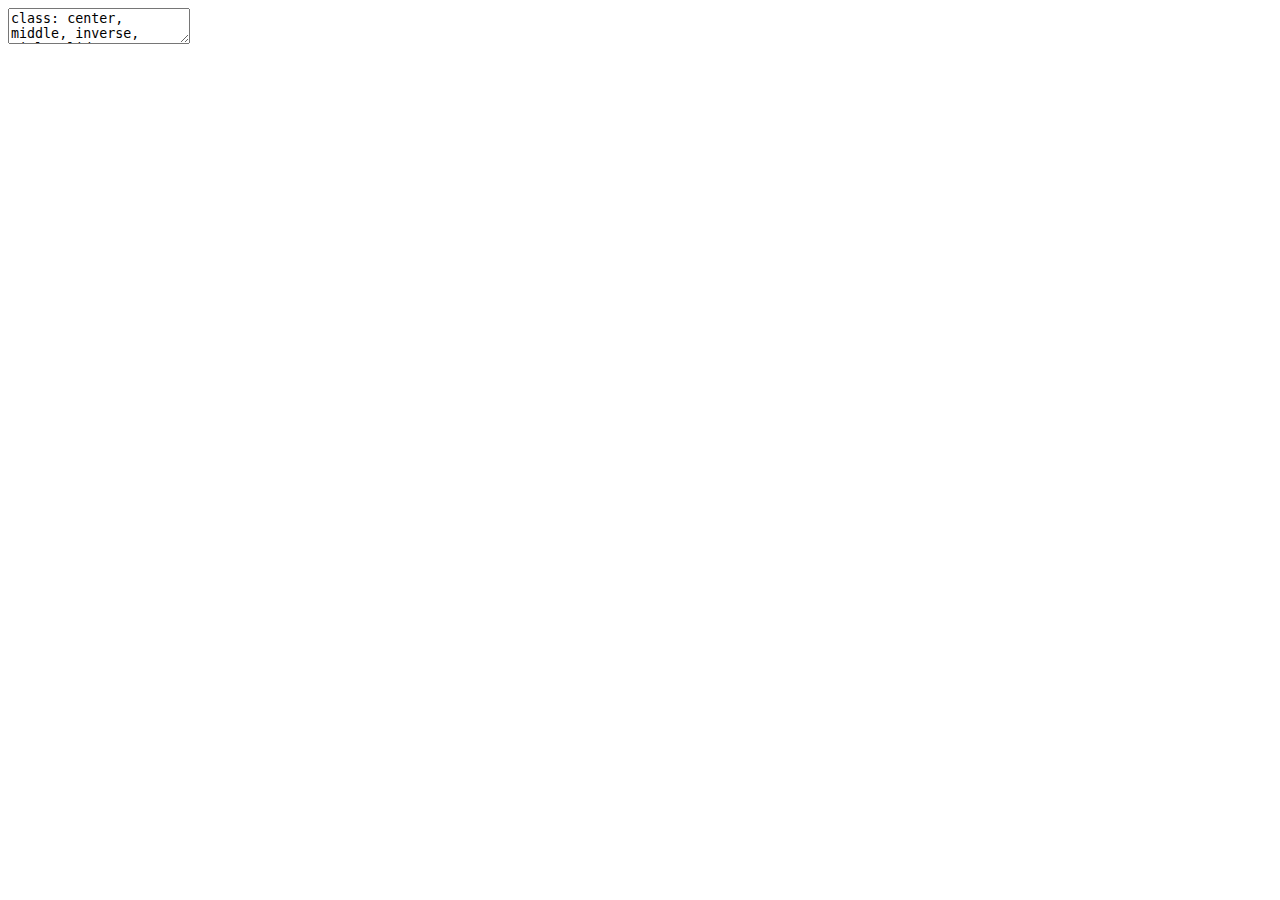
<file: Getting Started with R/Getting Started with R/Getting-Started-with-R.html>
<!DOCTYPE html>
<html lang="" xml:lang="">
  <head>
    <title>Data Analysis using R</title>
    <meta charset="utf-8" />
    <meta name="author" content="Olatunji Bilikisu Wunmi" />
    <meta name="author" content="Amanyiraho Robinson" />
    <meta name="date" content="2022-07-19" />
    <script src="Getting-Started-with-R_files/header-attrs/header-attrs.js"></script>
    <link rel="stylesheet" href="xaringan-themer.css" type="text/css" />
  </head>
  <body>
    <textarea id="source">
class: center, middle, inverse, title-slide

.title[
# Data Analysis using R
]
.subtitle[
## Module One
]
.author[
### Olatunji Bilikisu Wunmi
]
.author[
### Amanyiraho Robinson
]
.institute[
### Business Data Laboratory
]
.date[
### 2022-07-19
]

---





class: inverse center middle

# Meet Our Instructors &amp;#x1F60A;

---

## Instructor Profile

.pull-left[
![Bilikisu Wunmi Olatunji](profile-pix.jpg)
]

.pull-right[
## Olatunji Bilikisu Wunmi

Bio: Bilikisu is the founder of Business Data Laboratory. Before starting her own consulting firm, she has over 16 years of experience working a software developer, and business analyst. She is currently a Data scientist/R Shiny developer. As a passionate R programming enthusiast and user, she founded the Abuja R Users Group and R-Ladies Abuja which she co-organizes with fellow r enthusiasts from various professions and academics. As a passionate trainer, she is a Certified RStudio Instructor.
]

---
## Instructor Profile

.pull-left[
![Amanyiraho Robins](amanyiraho.jpg)
]

.pull-right[
## Amanyiraho Robinson

Bio: Amanyiraho Robinson has a background in Statistics and a profound experience in data analystics, majorly using R. Robinson is a certified R studio instructor and specialises in building R shiny dashboards for Public Health and Business intelligence.
]

---
## Instructor Profile

.pull-left[
![Samson Dada](samson.jpg)
]

.pull-right[
## Samson Dada

Bio: Samson Dada has worked in the IT and Business Consulting industry for over 15 years, gaining experience in design, development and deployment of bespoke IT systems. As a seasoned Business and IT Consultant, he is passionate about advancing a data-driven culture in the workplace and leveraging programming skills to develop automated systems that help companies improve business operations. Samson enjoys meeting new people, building new relationships, solving problems and contributing to the growth of businesses.
]


---
class: inverse center middle

# Let's meet YOU! &amp;#x1F60A;


---
## Getting Started with R

### Topics to be covered are as follows:

- R, Why R?

- Installing R, RStudio, Packages

- Understanding and Customizing RStudio IDE

- R Files and Project structures


---
class: inverse center middle

# R, Why R?

---

## What is R programming language?

&gt; R is a language and environment for statistical computing and graphics. 

## Why R?

1. R language is Open Source

2. R language is an all-in-one package of a Statistical Analysis toolkit

3. R has excellent charting benefits

4. R language has robust and vibrant online community

5. R language has a powerful package ecosystem

---

## The R environment
 - R is an integrated suite of software facilities for data manipulation, calculation and graphical display. It includes

 - an effective data handling and storage facility,
a suite of operators for calculations on arrays, in particular matrices,

 - a large, coherent, integrated collection of intermediate tools for data analysis,
 - graphical facilities for data analysis and display either on-screen or on hardcopy, and
 - a well-developed, simple and effective programming language which includes conditionals, loops, user-defined recursive functions and input and output facilities.

Many users think of R as a statistics system. We prefer to think of it as an environment within which statistical techniques are implemented.

.footnote[(r-project.org, 2022)]


---
class: inverse center middle

# Installing R, RStudio, Packages

---

## How to install R and RStudio

To get yourself ready to start a journey learning r programming, you need to get a computer system that has R installed on it and an IDE that makes learning easy and fun like RStudio. You can get this done by following this steps in order:

1.  Install R Download R for Mac by opening this link [mac](https://cran.r-project.org/bin/macosx/) or this link for [windows](https://cran.r-project.org/bin/windows/base/). The links would open a web page showing you how to download the appropriate files right for your computer's operating system. Install R by double-clicking the downloaded and follow ths simple promts and default selected options to complete your installation. When you are done with this installation, follow the next step below.

2.  Install RStudio IDE Click this link [rstudio IDE](https://www.rstudio.com/products/rstudio/download/) to download the installation file. Scroll down the web page to click the button for the **RStudio FREE download** option. &lt;br&gt;

3. Double-click the downloaded file and follow the prompt to install your IDE. That's it!

---
## RStudio cloud

RStudio Cloud is another product from [rstudio](rstudio.com) which gives you a lightweight, cloud-based version of RStudio Desktop IDE that allows you work with your r scripts, projects online and also share with your colleagues. 

.pull-left[Click this link, [RStudio Cloud](https://rstudio.cloud/) to register or login to the rstudio IDE online.]

.pull-right[![RStudio Cloud](rstudio-cloud.png)]


---

## Customize your RStudio IDE

RStudio IDE provides options for you to customize your working enviroment to suit your personality. These options are accessible from the Options dialog via Tools &gt; Options menu. Let's take a walk through in the RStudio IDE to do the customization together.
.pull-left[
## RStudio IDE Panes
- source
- console
- environment 
- files, plots, packages, etc]

.pull-right[![RStudio IDE Panes](rstudio-ide-panes.png)]



---
## Files and Project structure in RStudio

- Files: scripts, data files, etc
- Projects: New Project, R Package, other project types

## Set and get working directory



```r
# insert your directory location or address into the double quotation mark
setwd("")

# get and display working directory location or address
getwd()
```


---

## Install and load packages in R

### What is a package?



```r
# installing a single package with base R
# install.packages("pacman")

# installing multiple packages with base R
# install.packages(c("tidyverse", "xlsx", "lubridate", "skimr", "janitor", "rmarkdown", "rio", "here"))
```



```r
# Installing (if necessary) and load packages using pacman package
# pacman::p_load(tidyverse, lubridate, xlsx, skimr, janitor, rmarkdown, rio, here)
```

---
## Loading packages

After installation, you need to load the package to access its functions and data. This can be done by loading the package with the `library` function, specifying the package name with or without quotation marks .


```r
library(tidyverse)
```

---
## Installing the CRAN packages with the menu
Alternatively, you can install R packages from the menu.

In RStudio go to Tools → Install Packages and in the Install from option select Repository (CRAN) and then specify the packages you want.
In classic R IDE go to Packages → Install package(s), select a mirror and install the package.

---
## Install R packages from GitHub or GitLab

GitHub is a well-known code sharing platform for developers and package creators alike.


```r
#install.packages(devtools)
#library(devtools)

 # Installing ggplot2 from GitHub
#install_github("tidyverse/ggplot2")
```

Other sources for installing packages in R include: zip, R-Forge, etc

---
## Update R packages
R packages can be updated without the need to reinstall the packages over and over again when newer versions are available. 
A full list of R packages that are not up-to-date can be seen with the `old.packages` function.


```r
#old.packages()
```


Updates can be made for the packages using the `install.packages` function or calling the `update.packages` function. Set the `update.packages` function's argument `ask` to FALSE, you will avoid R displaying prompting messages.


```r
# update.packages()
# update.packages(ask = FALSE)
```




---

## Getting help and resources

- type question mark before a function or package name to get more information as show below


```r
?janitor
```

```
## No documentation for 'janitor' in specified packages and libraries:
## you could try '??janitor'
```


You will also find useful examples to understand how the package works.


```r
help(package = ggplot2)
```

You can also use the `lsf.str` or `ls` commands to list all the functions inside an attached (loaded) package.


```r
# lsf.str("package:dplyr")
# ls("package:janitor")
```


- You can also get specific package related to your field or profession from CRAN online using the search format as shown. **https://cran.r-project.org› package=packagename**

- search on stackoverflow, Google, build your network

You are ready to begin writing your first code! 

---
class: center, middle

# Thanks!

We are really honored to take you through this journey learning R programming and acquiring the skills to perform data analysis using R. 


[Business Data Laboratory Limited](https://www.business-datalab.com)

    </textarea>
<style data-target="print-only">@media screen {.remark-slide-container{display:block;}.remark-slide-scaler{box-shadow:none;}}</style>
<script src="https://remarkjs.com/downloads/remark-latest.min.js"></script>
<script>var slideshow = remark.create({
"slideNumberFormat": "%current%",
"highlightStyle": "github",
"highlightLines": true,
"ratio": "16:9",
"countIncrementalSlides": true
});
if (window.HTMLWidgets) slideshow.on('afterShowSlide', function (slide) {
  window.dispatchEvent(new Event('resize'));
});
(function(d) {
  var s = d.createElement("style"), r = d.querySelector(".remark-slide-scaler");
  if (!r) return;
  s.type = "text/css"; s.innerHTML = "@page {size: " + r.style.width + " " + r.style.height +"; }";
  d.head.appendChild(s);
})(document);

(function(d) {
  var el = d.getElementsByClassName("remark-slides-area");
  if (!el) return;
  var slide, slides = slideshow.getSlides(), els = el[0].children;
  for (var i = 1; i < slides.length; i++) {
    slide = slides[i];
    if (slide.properties.continued === "true" || slide.properties.count === "false") {
      els[i - 1].className += ' has-continuation';
    }
  }
  var s = d.createElement("style");
  s.type = "text/css"; s.innerHTML = "@media print { .has-continuation { display: none; } }";
  d.head.appendChild(s);
})(document);
// delete the temporary CSS (for displaying all slides initially) when the user
// starts to view slides
(function() {
  var deleted = false;
  slideshow.on('beforeShowSlide', function(slide) {
    if (deleted) return;
    var sheets = document.styleSheets, node;
    for (var i = 0; i < sheets.length; i++) {
      node = sheets[i].ownerNode;
      if (node.dataset["target"] !== "print-only") continue;
      node.parentNode.removeChild(node);
    }
    deleted = true;
  });
})();
// add `data-at-shortcutkeys` attribute to <body> to resolve conflicts with JAWS
// screen reader (see PR #262)
(function(d) {
  let res = {};
  d.querySelectorAll('.remark-help-content table tr').forEach(tr => {
    const t = tr.querySelector('td:nth-child(2)').innerText;
    tr.querySelectorAll('td:first-child .key').forEach(key => {
      const k = key.innerText;
      if (/^[a-z]$/.test(k)) res[k] = t;  // must be a single letter (key)
    });
  });
  d.body.setAttribute('data-at-shortcutkeys', JSON.stringify(res));
})(document);
(function() {
  "use strict"
  // Replace <script> tags in slides area to make them executable
  var scripts = document.querySelectorAll(
    '.remark-slides-area .remark-slide-container script'
  );
  if (!scripts.length) return;
  for (var i = 0; i < scripts.length; i++) {
    var s = document.createElement('script');
    var code = document.createTextNode(scripts[i].textContent);
    s.appendChild(code);
    var scriptAttrs = scripts[i].attributes;
    for (var j = 0; j < scriptAttrs.length; j++) {
      s.setAttribute(scriptAttrs[j].name, scriptAttrs[j].value);
    }
    scripts[i].parentElement.replaceChild(s, scripts[i]);
  }
})();
(function() {
  var links = document.getElementsByTagName('a');
  for (var i = 0; i < links.length; i++) {
    if (/^(https?:)?\/\//.test(links[i].getAttribute('href'))) {
      links[i].target = '_blank';
    }
  }
})();
// adds .remark-code-has-line-highlighted class to <pre> parent elements
// of code chunks containing highlighted lines with class .remark-code-line-highlighted
(function(d) {
  const hlines = d.querySelectorAll('.remark-code-line-highlighted');
  const preParents = [];
  const findPreParent = function(line, p = 0) {
    if (p > 1) return null; // traverse up no further than grandparent
    const el = line.parentElement;
    return el.tagName === "PRE" ? el : findPreParent(el, ++p);
  };

  for (let line of hlines) {
    let pre = findPreParent(line);
    if (pre && !preParents.includes(pre)) preParents.push(pre);
  }
  preParents.forEach(p => p.classList.add("remark-code-has-line-highlighted"));
})(document);</script>
<style>
.logo {
  background-image: url(logo_bdl.png);
  background-size: contain;
  background-repeat: no-repeat;
  position: absolute;
  top: 1em;
  right: 1em;
  width: 110px;
  height: 128px;
  z-index: 0;
}
</style>

<script>
document
  .querySelectorAll(
    '.remark-slide-content' +
    ':not(.title-slide)' +
    // add additional classes to exclude here, e.g.
    // ':not(.inverse)' +
    ':not(.hide-logo)'
  )
  .forEach(el => {
    el.innerHTML += '<div class="logo"></div>';
  });
</script>

<script>
slideshow._releaseMath = function(el) {
  var i, text, code, codes = el.getElementsByTagName('code');
  for (i = 0; i < codes.length;) {
    code = codes[i];
    if (code.parentNode.tagName !== 'PRE' && code.childElementCount === 0) {
      text = code.textContent;
      if (/^\\\((.|\s)+\\\)$/.test(text) || /^\\\[(.|\s)+\\\]$/.test(text) ||
          /^\$\$(.|\s)+\$\$$/.test(text) ||
          /^\\begin\{([^}]+)\}(.|\s)+\\end\{[^}]+\}$/.test(text)) {
        code.outerHTML = code.innerHTML;  // remove <code></code>
        continue;
      }
    }
    i++;
  }
};
slideshow._releaseMath(document);
</script>
<!-- dynamically load mathjax for compatibility with self-contained -->
<script>
(function () {
  var script = document.createElement('script');
  script.type = 'text/javascript';
  script.src  = 'https://mathjax.rstudio.com/latest/MathJax.js?config=TeX-MML-AM_CHTML';
  if (location.protocol !== 'file:' && /^https?:/.test(script.src))
    script.src  = script.src.replace(/^https?:/, '');
  document.getElementsByTagName('head')[0].appendChild(script);
})();
</script>
  </body>
</html>
</file>
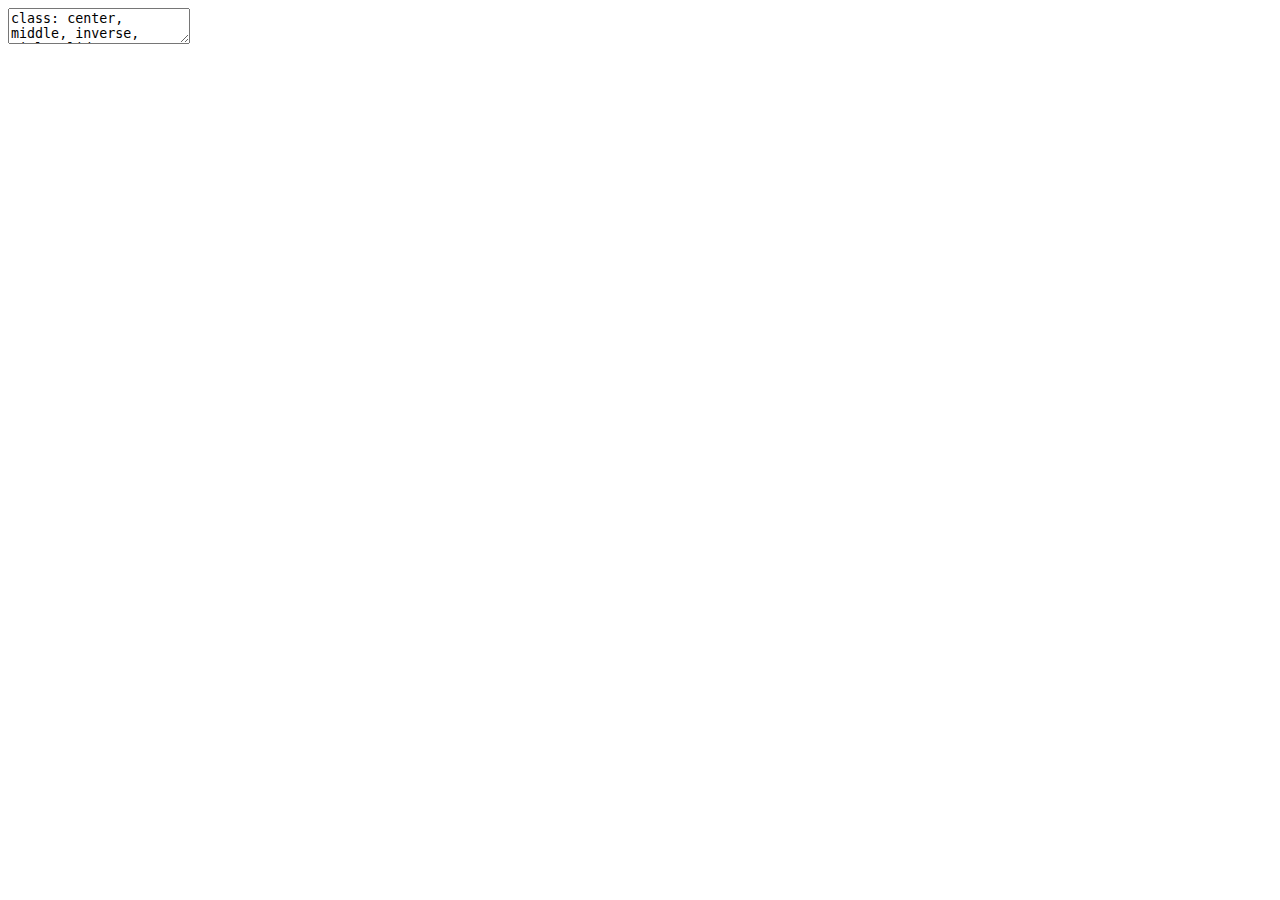
<file: R Basics/R Basics/R-Basics.html>
<!DOCTYPE html>
<html lang="" xml:lang="">
  <head>
    <title>Data Analysis using R</title>
    <meta charset="utf-8" />
    <meta name="author" content="Olatunji Bilikisu Wunmi" />
    <meta name="author" content="Amanyiraho Robinson" />
    <meta name="date" content="2022-07-19" />
    <script src="R-Basics_files/header-attrs/header-attrs.js"></script>
    <script src="R-Basics_files/htmlwidgets/htmlwidgets.js"></script>
    <link href="R-Basics_files/datatables-css/datatables-crosstalk.css" rel="stylesheet" />
    <script src="R-Basics_files/datatables-binding/datatables.js"></script>
    <script src="R-Basics_files/jquery/jquery-3.6.0.min.js"></script>
    <link href="R-Basics_files/dt-core/css/jquery.dataTables.min.css" rel="stylesheet" />
    <link href="R-Basics_files/dt-core/css/jquery.dataTables.extra.css" rel="stylesheet" />
    <script src="R-Basics_files/dt-core/js/jquery.dataTables.min.js"></script>
    <link href="R-Basics_files/crosstalk/css/crosstalk.min.css" rel="stylesheet" />
    <script src="R-Basics_files/crosstalk/js/crosstalk.min.js"></script>
    <link rel="stylesheet" href="xaringan-themer.css" type="text/css" />
  </head>
  <body>
    <textarea id="source">
class: center, middle, inverse, title-slide

.title[
# Data Analysis using R
]
.subtitle[
## Module One
]
.author[
### Olatunji Bilikisu Wunmi
]
.author[
### Amanyiraho Robinson
]
.institute[
### Business Data Laboratory
]
.date[
### 2022-07-19
]

---





## Typography

Text can be **bold**, _italic_, ~~strikethrough~~, or `inline code`.

[Link to another slide](#colors).

### Lorem Ipsum

Dolor imperdiet nostra sapien scelerisque praesent curae metus facilisis dignissim tortor. 
Lacinia neque mollis nascetur neque urna velit bibendum. 
Himenaeos suspendisse leo varius mus risus sagittis aliquet venenatis duis nec.

- Dolor cubilia nostra nunc sodales

- Consectetur aliquet mauris blandit

- Ipsum dis nec porttitor urna sed

---
name: colors

## Colors

.left-column[
Text color

[Link Color](#3)

**Bold Color**

_Italic Color_

`Inline Code`
]

.right-column[
Lorem ipsum dolor sit amet, [consectetur adipiscing elit (link)](#3), 
sed do eiusmod tempor incididunt ut labore et dolore magna aliqua. 
Erat nam at lectus urna.
Pellentesque elit ullamcorper **dignissim cras tincidunt (bold)** lobortis feugiat. 
_Eros donec ac odio tempor_ orci dapibus ultrices. 
Id porta nibh venenatis cras sed felis eget velit aliquet.
Aliquam id diam maecenas ultricies mi.
Enim sit amet 
`code_color("inline")`
venenatis urna cursus eget nunc scelerisque viverra.
]

---

# Big Topic or Inverse Slides `#`

## Slide Headings `##`

### Sub-slide Headings `###`

#### Bold Call-Out `####`

This is a normal paragraph text. Only use header levels 1-4.

##### Possible, but not recommended `#####`

###### Definitely don't use h6 `######`

---

# Left-Column Headings

.left-column[
## First

## Second

## Third
]

.right-column[
Dolor quis aptent mus a dictum ultricies egestas.

Amet egestas neque tempor fermentum proin massa!

Dolor elementum fermentum pharetra lectus arcu pulvinar.
]

---
class: inverse center middle

# Topic Changing Interstitial

--

```
class: inverse center middle
```

---
layout: true

## Blocks

---

### Blockquote

&gt; This is a blockquote following a header.
&gt;
&gt; When something is important enough, you do it even if the odds are not in your favor.

---

### Code Blocks

#### R Code


```r
ggplot(gapminder) +
  aes(x = gdpPercap, y = lifeExp, size = pop, color = country) +
  geom_point() +
  facet_wrap(~year)
```

#### JavaScript

```js
var fun = function lang(l) {
  dateformat.i18n = require('./lang/' + l)
  return true;
}
```

---

### More R Code


```r
dplyr::starwars %&gt;% dplyr::slice_sample(n = 4)
```

---


```r
cli::cli_alert_success("It worked!")
```

```
## v It worked!
```

--


```r
message("Just a friendly message")
```

```
## Just a friendly message
```

--


```r
warning("This could be bad...")
```

```
## Warning: This could be bad...
```

--


```r
stop("I hope you're sitting down for this")
```

```
## Error in eval(expr, envir, enclos): I hope you're sitting down for this
```


---
layout: true

## Tables

---
exclude: false


```r
tibble::as_tibble(mtcars)
```

```
## # A tibble: 32 x 11
##      mpg   cyl  disp    hp  drat    wt  qsec    vs    am  gear  carb
##    &lt;dbl&gt; &lt;dbl&gt; &lt;dbl&gt; &lt;dbl&gt; &lt;dbl&gt; &lt;dbl&gt; &lt;dbl&gt; &lt;dbl&gt; &lt;dbl&gt; &lt;dbl&gt; &lt;dbl&gt;
##  1  21       6  160    110  3.9   2.62  16.5     0     1     4     4
##  2  21       6  160    110  3.9   2.88  17.0     0     1     4     4
##  3  22.8     4  108     93  3.85  2.32  18.6     1     1     4     1
##  4  21.4     6  258    110  3.08  3.22  19.4     1     0     3     1
##  5  18.7     8  360    175  3.15  3.44  17.0     0     0     3     2
##  6  18.1     6  225    105  2.76  3.46  20.2     1     0     3     1
##  7  14.3     8  360    245  3.21  3.57  15.8     0     0     3     4
##  8  24.4     4  147.    62  3.69  3.19  20       1     0     4     2
##  9  22.8     4  141.    95  3.92  3.15  22.9     1     0     4     2
## 10  19.2     6  168.   123  3.92  3.44  18.3     1     0     4     4
## # ... with 22 more rows
```

---


```r
knitr::kable(head(mtcars), format = 'html')
```

&lt;table&gt;
 &lt;thead&gt;
  &lt;tr&gt;
   &lt;th style="text-align:left;"&gt;   &lt;/th&gt;
   &lt;th style="text-align:right;"&gt; mpg &lt;/th&gt;
   &lt;th style="text-align:right;"&gt; cyl &lt;/th&gt;
   &lt;th style="text-align:right;"&gt; disp &lt;/th&gt;
   &lt;th style="text-align:right;"&gt; hp &lt;/th&gt;
   &lt;th style="text-align:right;"&gt; drat &lt;/th&gt;
   &lt;th style="text-align:right;"&gt; wt &lt;/th&gt;
   &lt;th style="text-align:right;"&gt; qsec &lt;/th&gt;
   &lt;th style="text-align:right;"&gt; vs &lt;/th&gt;
   &lt;th style="text-align:right;"&gt; am &lt;/th&gt;
   &lt;th style="text-align:right;"&gt; gear &lt;/th&gt;
   &lt;th style="text-align:right;"&gt; carb &lt;/th&gt;
  &lt;/tr&gt;
 &lt;/thead&gt;
&lt;tbody&gt;
  &lt;tr&gt;
   &lt;td style="text-align:left;"&gt; Mazda RX4 &lt;/td&gt;
   &lt;td style="text-align:right;"&gt; 21.0 &lt;/td&gt;
   &lt;td style="text-align:right;"&gt; 6 &lt;/td&gt;
   &lt;td style="text-align:right;"&gt; 160 &lt;/td&gt;
   &lt;td style="text-align:right;"&gt; 110 &lt;/td&gt;
   &lt;td style="text-align:right;"&gt; 3.90 &lt;/td&gt;
   &lt;td style="text-align:right;"&gt; 2.620 &lt;/td&gt;
   &lt;td style="text-align:right;"&gt; 16.46 &lt;/td&gt;
   &lt;td style="text-align:right;"&gt; 0 &lt;/td&gt;
   &lt;td style="text-align:right;"&gt; 1 &lt;/td&gt;
   &lt;td style="text-align:right;"&gt; 4 &lt;/td&gt;
   &lt;td style="text-align:right;"&gt; 4 &lt;/td&gt;
  &lt;/tr&gt;
  &lt;tr&gt;
   &lt;td style="text-align:left;"&gt; Mazda RX4 Wag &lt;/td&gt;
   &lt;td style="text-align:right;"&gt; 21.0 &lt;/td&gt;
   &lt;td style="text-align:right;"&gt; 6 &lt;/td&gt;
   &lt;td style="text-align:right;"&gt; 160 &lt;/td&gt;
   &lt;td style="text-align:right;"&gt; 110 &lt;/td&gt;
   &lt;td style="text-align:right;"&gt; 3.90 &lt;/td&gt;
   &lt;td style="text-align:right;"&gt; 2.875 &lt;/td&gt;
   &lt;td style="text-align:right;"&gt; 17.02 &lt;/td&gt;
   &lt;td style="text-align:right;"&gt; 0 &lt;/td&gt;
   &lt;td style="text-align:right;"&gt; 1 &lt;/td&gt;
   &lt;td style="text-align:right;"&gt; 4 &lt;/td&gt;
   &lt;td style="text-align:right;"&gt; 4 &lt;/td&gt;
  &lt;/tr&gt;
  &lt;tr&gt;
   &lt;td style="text-align:left;"&gt; Datsun 710 &lt;/td&gt;
   &lt;td style="text-align:right;"&gt; 22.8 &lt;/td&gt;
   &lt;td style="text-align:right;"&gt; 4 &lt;/td&gt;
   &lt;td style="text-align:right;"&gt; 108 &lt;/td&gt;
   &lt;td style="text-align:right;"&gt; 93 &lt;/td&gt;
   &lt;td style="text-align:right;"&gt; 3.85 &lt;/td&gt;
   &lt;td style="text-align:right;"&gt; 2.320 &lt;/td&gt;
   &lt;td style="text-align:right;"&gt; 18.61 &lt;/td&gt;
   &lt;td style="text-align:right;"&gt; 1 &lt;/td&gt;
   &lt;td style="text-align:right;"&gt; 1 &lt;/td&gt;
   &lt;td style="text-align:right;"&gt; 4 &lt;/td&gt;
   &lt;td style="text-align:right;"&gt; 1 &lt;/td&gt;
  &lt;/tr&gt;
  &lt;tr&gt;
   &lt;td style="text-align:left;"&gt; Hornet 4 Drive &lt;/td&gt;
   &lt;td style="text-align:right;"&gt; 21.4 &lt;/td&gt;
   &lt;td style="text-align:right;"&gt; 6 &lt;/td&gt;
   &lt;td style="text-align:right;"&gt; 258 &lt;/td&gt;
   &lt;td style="text-align:right;"&gt; 110 &lt;/td&gt;
   &lt;td style="text-align:right;"&gt; 3.08 &lt;/td&gt;
   &lt;td style="text-align:right;"&gt; 3.215 &lt;/td&gt;
   &lt;td style="text-align:right;"&gt; 19.44 &lt;/td&gt;
   &lt;td style="text-align:right;"&gt; 1 &lt;/td&gt;
   &lt;td style="text-align:right;"&gt; 0 &lt;/td&gt;
   &lt;td style="text-align:right;"&gt; 3 &lt;/td&gt;
   &lt;td style="text-align:right;"&gt; 1 &lt;/td&gt;
  &lt;/tr&gt;
  &lt;tr&gt;
   &lt;td style="text-align:left;"&gt; Hornet Sportabout &lt;/td&gt;
   &lt;td style="text-align:right;"&gt; 18.7 &lt;/td&gt;
   &lt;td style="text-align:right;"&gt; 8 &lt;/td&gt;
   &lt;td style="text-align:right;"&gt; 360 &lt;/td&gt;
   &lt;td style="text-align:right;"&gt; 175 &lt;/td&gt;
   &lt;td style="text-align:right;"&gt; 3.15 &lt;/td&gt;
   &lt;td style="text-align:right;"&gt; 3.440 &lt;/td&gt;
   &lt;td style="text-align:right;"&gt; 17.02 &lt;/td&gt;
   &lt;td style="text-align:right;"&gt; 0 &lt;/td&gt;
   &lt;td style="text-align:right;"&gt; 0 &lt;/td&gt;
   &lt;td style="text-align:right;"&gt; 3 &lt;/td&gt;
   &lt;td style="text-align:right;"&gt; 2 &lt;/td&gt;
  &lt;/tr&gt;
  &lt;tr&gt;
   &lt;td style="text-align:left;"&gt; Valiant &lt;/td&gt;
   &lt;td style="text-align:right;"&gt; 18.1 &lt;/td&gt;
   &lt;td style="text-align:right;"&gt; 6 &lt;/td&gt;
   &lt;td style="text-align:right;"&gt; 225 &lt;/td&gt;
   &lt;td style="text-align:right;"&gt; 105 &lt;/td&gt;
   &lt;td style="text-align:right;"&gt; 2.76 &lt;/td&gt;
   &lt;td style="text-align:right;"&gt; 3.460 &lt;/td&gt;
   &lt;td style="text-align:right;"&gt; 20.22 &lt;/td&gt;
   &lt;td style="text-align:right;"&gt; 1 &lt;/td&gt;
   &lt;td style="text-align:right;"&gt; 0 &lt;/td&gt;
   &lt;td style="text-align:right;"&gt; 3 &lt;/td&gt;
   &lt;td style="text-align:right;"&gt; 1 &lt;/td&gt;
  &lt;/tr&gt;
&lt;/tbody&gt;
&lt;/table&gt;

---
exclude: false


```r
DT::datatable(head(mtcars), fillContainer = FALSE, options = list(pageLength = 4))
```

<div id="htmlwidget-f40dfb46f90cee677922" style="width:100%;height:auto;" class="datatables html-widget"></div>
<script type="application/json" data-for="htmlwidget-f40dfb46f90cee677922">{"x":{"filter":"none","vertical":false,"fillContainer":false,"data":[["Mazda RX4","Mazda RX4 Wag","Datsun 710","Hornet 4 Drive","Hornet Sportabout","Valiant"],[21,21,22.8,21.4,18.7,18.1],[6,6,4,6,8,6],[160,160,108,258,360,225],[110,110,93,110,175,105],[3.9,3.9,3.85,3.08,3.15,2.76],[2.62,2.875,2.32,3.215,3.44,3.46],[16.46,17.02,18.61,19.44,17.02,20.22],[0,0,1,1,0,1],[1,1,1,0,0,0],[4,4,4,3,3,3],[4,4,1,1,2,1]],"container":"<table class=\"display\">\n  <thead>\n    <tr>\n      <th> <\/th>\n      <th>mpg<\/th>\n      <th>cyl<\/th>\n      <th>disp<\/th>\n      <th>hp<\/th>\n      <th>drat<\/th>\n      <th>wt<\/th>\n      <th>qsec<\/th>\n      <th>vs<\/th>\n      <th>am<\/th>\n      <th>gear<\/th>\n      <th>carb<\/th>\n    <\/tr>\n  <\/thead>\n<\/table>","options":{"pageLength":4,"columnDefs":[{"className":"dt-right","targets":[1,2,3,4,5,6,7,8,9,10,11]},{"orderable":false,"targets":0}],"order":[],"autoWidth":false,"orderClasses":false,"lengthMenu":[4,10,25,50,100]}},"evals":[],"jsHooks":[]}</script>

---
layout: true

## Lists

---

.pull-left[
#### Here is an unordered list:

*   Item foo
*   Item bar
*   Item baz
*   Item zip
]

.pull-right[

#### And an ordered list:

1.  Item one
1.  Item two
1.  Item three
1.  Item four
]

---

### And a nested list:

- level 1 item
  - level 2 item
  - level 2 item
    - level 3 item
    - level 3 item
- level 1 item
  - level 2 item
  - level 2 item
  - level 2 item
- level 1 item
  - level 2 item
  - level 2 item
- level 1 item

---

### Nesting an ol in ul in an ol

- level 1 item (ul)
  1. level 2 item (ol)
  1. level 2 item (ol)
    - level 3 item (ul)
    - level 3 item (ul)
- level 1 item (ul)
  1. level 2 item (ol)
  1. level 2 item (ol)
    - level 3 item (ul)
    - level 3 item (ul)
  1. level 4 item (ol)
  1. level 4 item (ol)
    - level 3 item (ul)
    - level 3 item (ul)
- level 1 item (ul)

---
layout: true

## Plots

---


```r
library(ggplot2)
(g &lt;- ggplot(mpg) + aes(hwy, cty, color = class) + geom_point())
```

&lt;img src="R-Basics_files/figure-html/plot-example-1.png" width="100%" /&gt;

---


```r
g + xaringanthemer::theme_xaringan(text_font_size = 16, title_font_size = 18) +
  ggtitle("A Plot About Cars")
```

.footnote[Requires `{showtext}`]

---
layout: false

## Square image

&lt;center&gt;&lt;img src="https://octodex.github.com/images/labtocat.png" alt="GithHub Octocat" height="400px" /&gt;&lt;/center&gt;

.footnote[GitHub Octocat]

---

### Wide image

![A wide image with a diagram of branching in git.](https://docs.github.com/assets/images/help/repository/branching.png)

.footnote[Wide images scale to 100% slide width]

---

## Two images

.pull-left[
![A GitHub Octocat, style "mother hubber"](https://octodex.github.com/images/motherhubbertocat.png)
]

.pull-right[
![A GitHub Octocat, style "dinotcat"](https://octodex.github.com/images/dinotocat.png)
]

---

### Definition lists can be used with HTML syntax.

&lt;dl&gt;
&lt;dt&gt;Name&lt;/dt&gt;
&lt;dd&gt;Godzilla&lt;/dd&gt;
&lt;dt&gt;Born&lt;/dt&gt;
&lt;dd&gt;1952&lt;/dd&gt;
&lt;dt&gt;Birthplace&lt;/dt&gt;
&lt;dd&gt;Japan&lt;/dd&gt;
&lt;dt&gt;Color&lt;/dt&gt;
&lt;dd&gt;Green&lt;/dd&gt;
&lt;/dl&gt;

---
class: center, middle

# Thanks!

Slides created via the R packages:

[**xaringan**](https://github.com/yihui/xaringan)&lt;br&gt;
[gadenbuie/xaringanthemer](https://github.com/gadenbuie/xaringanthemer)

The chakra comes from [remark.js](https://remarkjs.com), [**knitr**](http://yihui.name/knitr), and [R Markdown](https://rmarkdown.rstudio.com).
    </textarea>
<style data-target="print-only">@media screen {.remark-slide-container{display:block;}.remark-slide-scaler{box-shadow:none;}}</style>
<script src="https://remarkjs.com/downloads/remark-latest.min.js"></script>
<script>var slideshow = remark.create({
"slideNumberFormat": "%current%",
"highlightStyle": "github",
"highlightLines": true,
"ratio": "16:9",
"countIncrementalSlides": true
});
if (window.HTMLWidgets) slideshow.on('afterShowSlide', function (slide) {
  window.dispatchEvent(new Event('resize'));
});
(function(d) {
  var s = d.createElement("style"), r = d.querySelector(".remark-slide-scaler");
  if (!r) return;
  s.type = "text/css"; s.innerHTML = "@page {size: " + r.style.width + " " + r.style.height +"; }";
  d.head.appendChild(s);
})(document);

(function(d) {
  var el = d.getElementsByClassName("remark-slides-area");
  if (!el) return;
  var slide, slides = slideshow.getSlides(), els = el[0].children;
  for (var i = 1; i < slides.length; i++) {
    slide = slides[i];
    if (slide.properties.continued === "true" || slide.properties.count === "false") {
      els[i - 1].className += ' has-continuation';
    }
  }
  var s = d.createElement("style");
  s.type = "text/css"; s.innerHTML = "@media print { .has-continuation { display: none; } }";
  d.head.appendChild(s);
})(document);
// delete the temporary CSS (for displaying all slides initially) when the user
// starts to view slides
(function() {
  var deleted = false;
  slideshow.on('beforeShowSlide', function(slide) {
    if (deleted) return;
    var sheets = document.styleSheets, node;
    for (var i = 0; i < sheets.length; i++) {
      node = sheets[i].ownerNode;
      if (node.dataset["target"] !== "print-only") continue;
      node.parentNode.removeChild(node);
    }
    deleted = true;
  });
})();
// add `data-at-shortcutkeys` attribute to <body> to resolve conflicts with JAWS
// screen reader (see PR #262)
(function(d) {
  let res = {};
  d.querySelectorAll('.remark-help-content table tr').forEach(tr => {
    const t = tr.querySelector('td:nth-child(2)').innerText;
    tr.querySelectorAll('td:first-child .key').forEach(key => {
      const k = key.innerText;
      if (/^[a-z]$/.test(k)) res[k] = t;  // must be a single letter (key)
    });
  });
  d.body.setAttribute('data-at-shortcutkeys', JSON.stringify(res));
})(document);
(function() {
  "use strict"
  // Replace <script> tags in slides area to make them executable
  var scripts = document.querySelectorAll(
    '.remark-slides-area .remark-slide-container script'
  );
  if (!scripts.length) return;
  for (var i = 0; i < scripts.length; i++) {
    var s = document.createElement('script');
    var code = document.createTextNode(scripts[i].textContent);
    s.appendChild(code);
    var scriptAttrs = scripts[i].attributes;
    for (var j = 0; j < scriptAttrs.length; j++) {
      s.setAttribute(scriptAttrs[j].name, scriptAttrs[j].value);
    }
    scripts[i].parentElement.replaceChild(s, scripts[i]);
  }
})();
(function() {
  var links = document.getElementsByTagName('a');
  for (var i = 0; i < links.length; i++) {
    if (/^(https?:)?\/\//.test(links[i].getAttribute('href'))) {
      links[i].target = '_blank';
    }
  }
})();
// adds .remark-code-has-line-highlighted class to <pre> parent elements
// of code chunks containing highlighted lines with class .remark-code-line-highlighted
(function(d) {
  const hlines = d.querySelectorAll('.remark-code-line-highlighted');
  const preParents = [];
  const findPreParent = function(line, p = 0) {
    if (p > 1) return null; // traverse up no further than grandparent
    const el = line.parentElement;
    return el.tagName === "PRE" ? el : findPreParent(el, ++p);
  };

  for (let line of hlines) {
    let pre = findPreParent(line);
    if (pre && !preParents.includes(pre)) preParents.push(pre);
  }
  preParents.forEach(p => p.classList.add("remark-code-has-line-highlighted"));
})(document);</script>
<style>
.logo {
  background-image: url(logo_bdl.png);
  background-size: contain;
  background-repeat: no-repeat;
  position: absolute;
  top: 1em;
  right: 1em;
  width: 110px;
  height: 128px;
  z-index: 0;
}
</style>

<script>
document
  .querySelectorAll(
    '.remark-slide-content' +
    ':not(.title-slide)' +
    // add additional classes to exclude here, e.g.
    // ':not(.inverse)' +
    ':not(.hide-logo)'
  )
  .forEach(el => {
    el.innerHTML += '<div class="logo"></div>';
  });
</script>

<script>
slideshow._releaseMath = function(el) {
  var i, text, code, codes = el.getElementsByTagName('code');
  for (i = 0; i < codes.length;) {
    code = codes[i];
    if (code.parentNode.tagName !== 'PRE' && code.childElementCount === 0) {
      text = code.textContent;
      if (/^\\\((.|\s)+\\\)$/.test(text) || /^\\\[(.|\s)+\\\]$/.test(text) ||
          /^\$\$(.|\s)+\$\$$/.test(text) ||
          /^\\begin\{([^}]+)\}(.|\s)+\\end\{[^}]+\}$/.test(text)) {
        code.outerHTML = code.innerHTML;  // remove <code></code>
        continue;
      }
    }
    i++;
  }
};
slideshow._releaseMath(document);
</script>
<!-- dynamically load mathjax for compatibility with self-contained -->
<script>
(function () {
  var script = document.createElement('script');
  script.type = 'text/javascript';
  script.src  = 'https://mathjax.rstudio.com/latest/MathJax.js?config=TeX-MML-AM_CHTML';
  if (location.protocol !== 'file:' && /^https?:/.test(script.src))
    script.src  = script.src.replace(/^https?:/, '');
  document.getElementsByTagName('head')[0].appendChild(script);
})();
</script>
  </body>
</html>
</file>
<file: BDL Training Template/BDL-Training-Template_files/datatables-css/datatables-crosstalk.css>
.dt-crosstalk-fade {
  opacity: 0.2;
}

html body div.DTS div.dataTables_scrollBody {
  background: none;
}


/*
Fix https://github.com/rstudio/DT/issues/563
If the `table.display` is set to "block" (e.g., pkgdown), the browser will display
datatable objects strangely. The search panel and the page buttons will still be
in full-width but the table body will be "compact" and shorter.
In therory, having this attributes will affect `dom="t"`
with `display: block` users. But in reality, there should be no one.
We may remove the below lines in the future if the upstream agree to have this there.
See https://github.com/DataTables/DataTablesSrc/issues/160
*/

table.dataTable {
  display: table;
}
</file>
<file: BDL Training Template/xaringan-themer.css>
/* -------------------------------------------------------
 *
 *     !! This file was generated by xaringanthemer !!
 *
 *  Changes made to this file directly will be overwritten
 *  if you used xaringanthemer in your xaringan slides Rmd
 *
 *  Issues or likes?
 *    - https://github.com/gadenbuie/xaringanthemer
 *    - https://www.garrickadenbuie.com
 *
 *  Need help? Try:
 *    - vignette(package = "xaringanthemer")
 *    - ?xaringanthemer::style_xaringan
 *    - xaringan wiki: https://github.com/yihui/xaringan/wiki
 *    - remarkjs wiki: https://github.com/gnab/remark/wiki
 *
 *  Version: 0.4.1
 *
 * ------------------------------------------------------- */
@import url(https://fonts.googleapis.com/css?family=Noto+Sans:400,400i,700,700i&display=swap);
@import url(https://fonts.googleapis.com/css?family=Cabin:600,600i&display=swap);
@import url(https://fonts.googleapis.com/css?family=Source+Code+Pro:400,700&display=swap);


:root {
  /* Fonts */
  --text-font-family: 'Noto Sans';
  --text-font-is-google: 1;
  --text-font-family-fallback: -apple-system, BlinkMacSystemFont, avenir next, avenir, helvetica neue, helvetica, Ubuntu, roboto, noto, segoe ui, arial;
  --text-font-base: sans-serif;
  --header-font-family: Cabin;
  --header-font-is-google: 1;
  --header-font-family-fallback: Georgia, serif;
  --code-font-family: 'Source Code Pro';
  --code-font-is-google: 1;
  --base-font-size: 20px;
  --text-font-size: 1rem;
  --code-font-size: 0.9rem;
  --code-inline-font-size: 1em;
  --header-h1-font-size: 2.75rem;
  --header-h2-font-size: 2.25rem;
  --header-h3-font-size: 1.75rem;

  /* Colors */
  --text-color: #000000;
  --header-color: #c6488c;
  --background-color: #FFFFFF;
  --link-color: #c6488c;
  --text-bold-color: #c6488c;
  --code-highlight-color: rgba(255,255,0,0.5);
  --inverse-text-color: #000000;
  --inverse-background-color: #fff;
  --inverse-header-color: #003049;
  --inverse-link-color: #c6488c;
  --title-slide-background-color: #003049;
  --title-slide-text-color: #FFFFFF;
  --header-background-color: #c6488c;
  --header-background-text-color: #FFFFFF;
  --primary: #c6488c;
  --secondary: #003049;
  --white: #FFFFFF;
  --black: #000000;
}

html {
  font-size: var(--base-font-size);
}

body {
  font-family: var(--text-font-family), var(--text-font-family-fallback), var(--text-font-base);
  font-weight: normal;
  color: var(--text-color);
}
h1, h2, h3 {
  font-family: var(--header-font-family), var(--header-font-family-fallback);
  font-weight: 600;
  color: var(--header-color);
}
.remark-slide-content {
  background-color: var(--background-color);
  font-size: 1rem;
  padding: 16px 64px 16px 64px;
  width: 100%;
  height: 100%;
}
.remark-slide-content h1 {
  font-size: var(--header-h1-font-size);
}
.remark-slide-content h2 {
  font-size: var(--header-h2-font-size);
}
.remark-slide-content h3 {
  font-size: var(--header-h3-font-size);
}
.remark-code, .remark-inline-code {
  font-family: var(--code-font-family), Menlo, Consolas, Monaco, Liberation Mono, Lucida Console, monospace;
}
.remark-code {
  font-size: var(--code-font-size);
}
.remark-inline-code {
  font-size: var(--code-inline-font-size);
  color: #c6488c;
}
.remark-slide-number {
  color: #c6488c;
  opacity: 1;
  font-size: 0.9rem;
}
strong {
  font-weight: bold;
  color: var(--text-bold-color);
}
a, a > code {
  color: var(--link-color);
  text-decoration: none;
}
.footnote {
  position: absolute;
  bottom: 60px;
  padding-right: 4em;
  font-size: 0.9em;
}
.remark-code-line-highlighted {
  background-color: var(--code-highlight-color);
}
.inverse {
  background-color: var(--inverse-background-color);
  color: var(--inverse-text-color);
  
}
.inverse h1, .inverse h2, .inverse h3 {
  color: var(--inverse-header-color);
}
.inverse a, .inverse a > code {
  color: var(--inverse-link-color);
}
.title-slide, .title-slide h1, .title-slide h2, .title-slide h3 {
  color: var(--title-slide-text-color);
}
.title-slide {
  background-color: var(--title-slide-background-color);
}
.title-slide .remark-slide-number {
  display: none;
}
/* Two-column layout */
.left-column {
  width: 20%;
  height: 92%;
  float: left;
}
.left-column h2, .left-column h3 {
  color: #c6488c99;
}
.left-column h2:last-of-type, .left-column h3:last-child {
  color: #c6488c;
}
.right-column {
  width: 75%;
  float: right;
  padding-top: 1em;
}
.pull-left {
  float: left;
  width: 47%;
}
.pull-right {
  float: right;
  width: 47%;
}
.pull-right + * {
  clear: both;
}
img, video, iframe {
  max-width: 100%;
}
blockquote {
  border-left: solid 5px #FF961C80;
  padding-left: 1em;
}
.remark-slide table {
  margin: auto;
  border-top: 1px solid #666;
  border-bottom: 1px solid #666;
}
.remark-slide table thead th {
  border-bottom: 1px solid #ddd;
}
th, td {
  padding: 5px;
}
.remark-slide thead, .remark-slide tfoot, .remark-slide tr:nth-child(even) {
  background: #f7c3df;
}
table.dataTable tbody {
  background-color: var(--background-color);
  color: var(--text-color);
}
table.dataTable.display tbody tr.odd {
  background-color: var(--background-color);
}
table.dataTable.display tbody tr.even {
  background-color: #f7c3df;
}
table.dataTable.hover tbody tr:hover, table.dataTable.display tbody tr:hover {
  background-color: rgba(255, 255, 255, 0.5);
}
.dataTables_wrapper .dataTables_length, .dataTables_wrapper .dataTables_filter, .dataTables_wrapper .dataTables_info, .dataTables_wrapper .dataTables_processing, .dataTables_wrapper .dataTables_paginate {
  color: var(--text-color);
}
.dataTables_wrapper .dataTables_paginate .paginate_button {
  color: var(--text-color) !important;
}

/* Horizontal alignment of code blocks */
.remark-slide-content.left pre,
.remark-slide-content.center pre,
.remark-slide-content.right pre {
  text-align: start;
  width: max-content;
  max-width: 100%;
}
.remark-slide-content.left pre,
.remark-slide-content.right pre {
  min-width: 50%;
  min-width: min(40ch, 100%);
}
.remark-slide-content.center pre {
  min-width: 66%;
  min-width: min(50ch, 100%);
}
.remark-slide-content.left pre {
  margin-left: unset;
  margin-right: auto;
}
.remark-slide-content.center pre {
  margin-left: auto;
  margin-right: auto;
}
.remark-slide-content.right pre {
  margin-left: auto;
  margin-right: unset;
}

/* Slide Header Background for h1 elements */
.remark-slide-content.header_background > h1 {
  display: block;
  position: absolute;
  top: 0;
  left: 0;
  width: 100%;
  background: var(--header-background-color);
  color: var(--header-background-text-color);
  padding: 2rem 64px 1.5rem 64px;
  margin-top: 0;
  box-sizing: border-box;
}
.remark-slide-content.header_background {
  padding-top: 7rem;
}

@page { margin: 0; }
@media print {
  .remark-slide-scaler {
    width: 100% !important;
    height: 100% !important;
    transform: scale(1) !important;
    top: 0 !important;
    left: 0 !important;
  }
}

.primary {
  color: var(--primary);
}
.bg-primary {
  background-color: var(--primary);
}
.secondary {
  color: var(--secondary);
}
.bg-secondary {
  background-color: var(--secondary);
}
.white {
  color: var(--white);
}
.bg-white {
  background-color: var(--white);
}
.black {
  color: var(--black);
}
.bg-black {
  background-color: var(--black);
}
</file>
<file: Class Template/Class-Template_files/datatables-css/datatables-crosstalk.css>
.dt-crosstalk-fade {
  opacity: 0.2;
}

html body div.DTS div.dataTables_scrollBody {
  background: none;
}


/*
Fix https://github.com/rstudio/DT/issues/563
If the `table.display` is set to "block" (e.g., pkgdown), the browser will display
datatable objects strangely. The search panel and the page buttons will still be
in full-width but the table body will be "compact" and shorter.
In therory, having this attributes will affect `dom="t"`
with `display: block` users. But in reality, there should be no one.
We may remove the below lines in the future if the upstream agree to have this there.
See https://github.com/DataTables/DataTablesSrc/issues/160
*/

table.dataTable {
  display: table;
}
</file>
<file: Class Template/xaringan-themer.css>
/* -------------------------------------------------------
 *
 *     !! This file was generated by xaringanthemer !!
 *
 *  Changes made to this file directly will be overwritten
 *  if you used xaringanthemer in your xaringan slides Rmd
 *
 *  Issues or likes?
 *    - https://github.com/gadenbuie/xaringanthemer
 *    - https://www.garrickadenbuie.com
 *
 *  Need help? Try:
 *    - vignette(package = "xaringanthemer")
 *    - ?xaringanthemer::style_xaringan
 *    - xaringan wiki: https://github.com/yihui/xaringan/wiki
 *    - remarkjs wiki: https://github.com/gnab/remark/wiki
 *
 *  Version: 0.4.1
 *
 * ------------------------------------------------------- */
@import url(https://fonts.googleapis.com/css?family=Noto+Sans:400,400i,700,700i&display=swap);
@import url(https://fonts.googleapis.com/css?family=Cabin:600,600i&display=swap);
@import url(https://fonts.googleapis.com/css?family=Source+Code+Pro:400,700&display=swap);


:root {
  /* Fonts */
  --text-font-family: 'Noto Sans';
  --text-font-is-google: 1;
  --text-font-family-fallback: -apple-system, BlinkMacSystemFont, avenir next, avenir, helvetica neue, helvetica, Ubuntu, roboto, noto, segoe ui, arial;
  --text-font-base: sans-serif;
  --header-font-family: Cabin;
  --header-font-is-google: 1;
  --header-font-family-fallback: Georgia, serif;
  --code-font-family: 'Source Code Pro';
  --code-font-is-google: 1;
  --base-font-size: 20px;
  --text-font-size: 1rem;
  --code-font-size: 0.9rem;
  --code-inline-font-size: 1em;
  --header-h1-font-size: 2.75rem;
  --header-h2-font-size: 2.25rem;
  --header-h3-font-size: 1.75rem;

  /* Colors */
  --text-color: #000000;
  --header-color: #1381B0;
  --background-color: #FFFFFF;
  --link-color: #1381B0;
  --text-bold-color: #1381B0;
  --code-highlight-color: rgba(255,255,0,0.5);
  --inverse-text-color: #000000;
  --inverse-background-color: #FF961C;
  --inverse-header-color: #FFFFFF;
  --inverse-link-color: #1381B0;
  --title-slide-background-color: #1381B0;
  --title-slide-text-color: #000000;
  --header-background-color: #1381B0;
  --header-background-text-color: #FFFFFF;
  --primary: #1381B0;
  --secondary: #FF961C;
  --white: #FFFFFF;
  --black: #000000;
}

html {
  font-size: var(--base-font-size);
}

body {
  font-family: var(--text-font-family), var(--text-font-family-fallback), var(--text-font-base);
  font-weight: normal;
  color: var(--text-color);
}
h1, h2, h3 {
  font-family: var(--header-font-family), var(--header-font-family-fallback);
  font-weight: 600;
  color: var(--header-color);
}
.remark-slide-content {
  background-color: var(--background-color);
  font-size: 1rem;
  padding: 16px 64px 16px 64px;
  width: 100%;
  height: 100%;
}
.remark-slide-content h1 {
  font-size: var(--header-h1-font-size);
}
.remark-slide-content h2 {
  font-size: var(--header-h2-font-size);
}
.remark-slide-content h3 {
  font-size: var(--header-h3-font-size);
}
.remark-code, .remark-inline-code {
  font-family: var(--code-font-family), Menlo, Consolas, Monaco, Liberation Mono, Lucida Console, monospace;
}
.remark-code {
  font-size: var(--code-font-size);
}
.remark-inline-code {
  font-size: var(--code-inline-font-size);
  color: #1381B0;
}
.remark-slide-number {
  color: #1381B0;
  opacity: 1;
  font-size: 0.9rem;
}
strong {
  font-weight: bold;
  color: var(--text-bold-color);
}
a, a > code {
  color: var(--link-color);
  text-decoration: none;
}
.footnote {
  position: absolute;
  bottom: 60px;
  padding-right: 4em;
  font-size: 0.9em;
}
.remark-code-line-highlighted {
  background-color: var(--code-highlight-color);
}
.inverse {
  background-color: var(--inverse-background-color);
  color: var(--inverse-text-color);
  
}
.inverse h1, .inverse h2, .inverse h3 {
  color: var(--inverse-header-color);
}
.inverse a, .inverse a > code {
  color: var(--inverse-link-color);
}
.title-slide, .title-slide h1, .title-slide h2, .title-slide h3 {
  color: var(--title-slide-text-color);
}
.title-slide {
  background-color: var(--title-slide-background-color);
}
.title-slide .remark-slide-number {
  display: none;
}
/* Two-column layout */
.left-column {
  width: 20%;
  height: 92%;
  float: left;
}
.left-column h2, .left-column h3 {
  color: #1381B099;
}
.left-column h2:last-of-type, .left-column h3:last-child {
  color: #1381B0;
}
.right-column {
  width: 75%;
  float: right;
  padding-top: 1em;
}
.pull-left {
  float: left;
  width: 47%;
}
.pull-right {
  float: right;
  width: 47%;
}
.pull-right + * {
  clear: both;
}
img, video, iframe {
  max-width: 100%;
}
blockquote {
  border-left: solid 5px #FF961C80;
  padding-left: 1em;
}
.remark-slide table {
  margin: auto;
  border-top: 1px solid #666;
  border-bottom: 1px solid #666;
}
.remark-slide table thead th {
  border-bottom: 1px solid #ddd;
}
th, td {
  padding: 5px;
}
.remark-slide thead, .remark-slide tfoot, .remark-slide tr:nth-child(even) {
  background: #FFEAD1;
}
table.dataTable tbody {
  background-color: var(--background-color);
  color: var(--text-color);
}
table.dataTable.display tbody tr.odd {
  background-color: var(--background-color);
}
table.dataTable.display tbody tr.even {
  background-color: #FFEAD1;
}
table.dataTable.hover tbody tr:hover, table.dataTable.display tbody tr:hover {
  background-color: rgba(255, 255, 255, 0.5);
}
.dataTables_wrapper .dataTables_length, .dataTables_wrapper .dataTables_filter, .dataTables_wrapper .dataTables_info, .dataTables_wrapper .dataTables_processing, .dataTables_wrapper .dataTables_paginate {
  color: var(--text-color);
}
.dataTables_wrapper .dataTables_paginate .paginate_button {
  color: var(--text-color) !important;
}

/* Horizontal alignment of code blocks */
.remark-slide-content.left pre,
.remark-slide-content.center pre,
.remark-slide-content.right pre {
  text-align: start;
  width: max-content;
  max-width: 100%;
}
.remark-slide-content.left pre,
.remark-slide-content.right pre {
  min-width: 50%;
  min-width: min(40ch, 100%);
}
.remark-slide-content.center pre {
  min-width: 66%;
  min-width: min(50ch, 100%);
}
.remark-slide-content.left pre {
  margin-left: unset;
  margin-right: auto;
}
.remark-slide-content.center pre {
  margin-left: auto;
  margin-right: auto;
}
.remark-slide-content.right pre {
  margin-left: auto;
  margin-right: unset;
}

/* Slide Header Background for h1 elements */
.remark-slide-content.header_background > h1 {
  display: block;
  position: absolute;
  top: 0;
  left: 0;
  width: 100%;
  background: var(--header-background-color);
  color: var(--header-background-text-color);
  padding: 2rem 64px 1.5rem 64px;
  margin-top: 0;
  box-sizing: border-box;
}
.remark-slide-content.header_background {
  padding-top: 7rem;
}

@page { margin: 0; }
@media print {
  .remark-slide-scaler {
    width: 100% !important;
    height: 100% !important;
    transform: scale(1) !important;
    top: 0 !important;
    left: 0 !important;
  }
}

.primary {
  color: var(--primary);
}
.bg-primary {
  background-color: var(--primary);
}
.secondary {
  color: var(--secondary);
}
.bg-secondary {
  background-color: var(--secondary);
}
.white {
  color: var(--white);
}
.bg-white {
  background-color: var(--white);
}
.black {
  color: var(--black);
}
.bg-black {
  background-color: var(--black);
}
</file>
<file: Untitled/Untitled_files/datatables-css/datatables-crosstalk.css>
.dt-crosstalk-fade {
  opacity: 0.2;
}

html body div.DTS div.dataTables_scrollBody {
  background: none;
}


/*
Fix https://github.com/rstudio/DT/issues/563
If the `table.display` is set to "block" (e.g., pkgdown), the browser will display
datatable objects strangely. The search panel and the page buttons will still be
in full-width but the table body will be "compact" and shorter.
In therory, having this attributes will affect `dom="t"`
with `display: block` users. But in reality, there should be no one.
We may remove the below lines in the future if the upstream agree to have this there.
See https://github.com/DataTables/DataTablesSrc/issues/160
*/

table.dataTable {
  display: table;
}
</file>
<file: Untitled/xaringan-themer.css>
/* -------------------------------------------------------
 *
 *     !! This file was generated by xaringanthemer !!
 *
 *  Changes made to this file directly will be overwritten
 *  if you used xaringanthemer in your xaringan slides Rmd
 *
 *  Issues or likes?
 *    - https://github.com/gadenbuie/xaringanthemer
 *    - https://www.garrickadenbuie.com
 *
 *  Need help? Try:
 *    - vignette(package = "xaringanthemer")
 *    - ?xaringanthemer::style_xaringan
 *    - xaringan wiki: https://github.com/yihui/xaringan/wiki
 *    - remarkjs wiki: https://github.com/gnab/remark/wiki
 *
 *  Version: 0.4.1
 *
 * ------------------------------------------------------- */
@import url(https://fonts.googleapis.com/css?family=Noto+Sans:400,400i,700,700i&display=swap);
@import url(https://fonts.googleapis.com/css?family=Cabin:600,600i&display=swap);
@import url(https://fonts.googleapis.com/css?family=Source+Code+Pro:400,700&display=swap);


:root {
  /* Fonts */
  --text-font-family: 'Noto Sans';
  --text-font-is-google: 1;
  --text-font-family-fallback: -apple-system, BlinkMacSystemFont, avenir next, avenir, helvetica neue, helvetica, Ubuntu, roboto, noto, segoe ui, arial;
  --text-font-base: sans-serif;
  --header-font-family: Cabin;
  --header-font-is-google: 1;
  --header-font-family-fallback: Georgia, serif;
  --code-font-family: 'Source Code Pro';
  --code-font-is-google: 1;
  --base-font-size: 20px;
  --text-font-size: 1rem;
  --code-font-size: 0.9rem;
  --code-inline-font-size: 1em;
  --header-h1-font-size: 2.75rem;
  --header-h2-font-size: 2.25rem;
  --header-h3-font-size: 1.75rem;

  /* Colors */
  --text-color: #000000;
  --header-color: #1381B0;
  --background-color: #FFFFFF;
  --link-color: #1381B0;
  --text-bold-color: #1381B0;
  --code-highlight-color: rgba(255,255,0,0.5);
  --inverse-text-color: #000000;
  --inverse-background-color: #FF961C;
  --inverse-header-color: #FFFFFF;
  --inverse-link-color: #1381B0;
  --title-slide-background-color: #1381B0;
  --title-slide-text-color: #000000;
  --header-background-color: #1381B0;
  --header-background-text-color: #FFFFFF;
  --primary: #1381B0;
  --secondary: #FF961C;
  --white: #FFFFFF;
  --black: #000000;
}

html {
  font-size: var(--base-font-size);
}

body {
  font-family: var(--text-font-family), var(--text-font-family-fallback), var(--text-font-base);
  font-weight: normal;
  color: var(--text-color);
}
h1, h2, h3 {
  font-family: var(--header-font-family), var(--header-font-family-fallback);
  font-weight: 600;
  color: var(--header-color);
}
.remark-slide-content {
  background-color: var(--background-color);
  font-size: 1rem;
  padding: 16px 64px 16px 64px;
  width: 100%;
  height: 100%;
}
.remark-slide-content h1 {
  font-size: var(--header-h1-font-size);
}
.remark-slide-content h2 {
  font-size: var(--header-h2-font-size);
}
.remark-slide-content h3 {
  font-size: var(--header-h3-font-size);
}
.remark-code, .remark-inline-code {
  font-family: var(--code-font-family), Menlo, Consolas, Monaco, Liberation Mono, Lucida Console, monospace;
}
.remark-code {
  font-size: var(--code-font-size);
}
.remark-inline-code {
  font-size: var(--code-inline-font-size);
  color: #1381B0;
}
.remark-slide-number {
  color: #1381B0;
  opacity: 1;
  font-size: 0.9rem;
}
strong {
  font-weight: bold;
  color: var(--text-bold-color);
}
a, a > code {
  color: var(--link-color);
  text-decoration: none;
}
.footnote {
  position: absolute;
  bottom: 60px;
  padding-right: 4em;
  font-size: 0.9em;
}
.remark-code-line-highlighted {
  background-color: var(--code-highlight-color);
}
.inverse {
  background-color: var(--inverse-background-color);
  color: var(--inverse-text-color);
  
}
.inverse h1, .inverse h2, .inverse h3 {
  color: var(--inverse-header-color);
}
.inverse a, .inverse a > code {
  color: var(--inverse-link-color);
}
.title-slide, .title-slide h1, .title-slide h2, .title-slide h3 {
  color: var(--title-slide-text-color);
}
.title-slide {
  background-color: var(--title-slide-background-color);
}
.title-slide .remark-slide-number {
  display: none;
}
/* Two-column layout */
.left-column {
  width: 20%;
  height: 92%;
  float: left;
}
.left-column h2, .left-column h3 {
  color: #1381B099;
}
.left-column h2:last-of-type, .left-column h3:last-child {
  color: #1381B0;
}
.right-column {
  width: 75%;
  float: right;
  padding-top: 1em;
}
.pull-left {
  float: left;
  width: 47%;
}
.pull-right {
  float: right;
  width: 47%;
}
.pull-right + * {
  clear: both;
}
img, video, iframe {
  max-width: 100%;
}
blockquote {
  border-left: solid 5px #FF961C80;
  padding-left: 1em;
}
.remark-slide table {
  margin: auto;
  border-top: 1px solid #666;
  border-bottom: 1px solid #666;
}
.remark-slide table thead th {
  border-bottom: 1px solid #ddd;
}
th, td {
  padding: 5px;
}
.remark-slide thead, .remark-slide tfoot, .remark-slide tr:nth-child(even) {
  background: #FFEAD1;
}
table.dataTable tbody {
  background-color: var(--background-color);
  color: var(--text-color);
}
table.dataTable.display tbody tr.odd {
  background-color: var(--background-color);
}
table.dataTable.display tbody tr.even {
  background-color: #FFEAD1;
}
table.dataTable.hover tbody tr:hover, table.dataTable.display tbody tr:hover {
  background-color: rgba(255, 255, 255, 0.5);
}
.dataTables_wrapper .dataTables_length, .dataTables_wrapper .dataTables_filter, .dataTables_wrapper .dataTables_info, .dataTables_wrapper .dataTables_processing, .dataTables_wrapper .dataTables_paginate {
  color: var(--text-color);
}
.dataTables_wrapper .dataTables_paginate .paginate_button {
  color: var(--text-color) !important;
}

/* Horizontal alignment of code blocks */
.remark-slide-content.left pre,
.remark-slide-content.center pre,
.remark-slide-content.right pre {
  text-align: start;
  width: max-content;
  max-width: 100%;
}
.remark-slide-content.left pre,
.remark-slide-content.right pre {
  min-width: 50%;
  min-width: min(40ch, 100%);
}
.remark-slide-content.center pre {
  min-width: 66%;
  min-width: min(50ch, 100%);
}
.remark-slide-content.left pre {
  margin-left: unset;
  margin-right: auto;
}
.remark-slide-content.center pre {
  margin-left: auto;
  margin-right: auto;
}
.remark-slide-content.right pre {
  margin-left: auto;
  margin-right: unset;
}

/* Slide Header Background for h1 elements */
.remark-slide-content.header_background > h1 {
  display: block;
  position: absolute;
  top: 0;
  left: 0;
  width: 100%;
  background: var(--header-background-color);
  color: var(--header-background-text-color);
  padding: 2rem 64px 1.5rem 64px;
  margin-top: 0;
  box-sizing: border-box;
}
.remark-slide-content.header_background {
  padding-top: 7rem;
}

@page { margin: 0; }
@media print {
  .remark-slide-scaler {
    width: 100% !important;
    height: 100% !important;
    transform: scale(1) !important;
    top: 0 !important;
    left: 0 !important;
  }
}

.primary {
  color: var(--primary);
}
.bg-primary {
  background-color: var(--primary);
}
.secondary {
  color: var(--secondary);
}
.bg-secondary {
  background-color: var(--secondary);
}
.white {
  color: var(--white);
}
.bg-white {
  background-color: var(--white);
}
.black {
  color: var(--black);
}
.bg-black {
  background-color: var(--black);
}
</file>
<file: Getting Started with R/Getting Started with R/xaringan-themer.css>
/* -------------------------------------------------------
 *
 *     !! This file was generated by xaringanthemer !!
 *
 *  Changes made to this file directly will be overwritten
 *  if you used xaringanthemer in your xaringan slides Rmd
 *
 *  Issues or likes?
 *    - https://github.com/gadenbuie/xaringanthemer
 *    - https://www.garrickadenbuie.com
 *
 *  Need help? Try:
 *    - vignette(package = "xaringanthemer")
 *    - ?xaringanthemer::style_xaringan
 *    - xaringan wiki: https://github.com/yihui/xaringan/wiki
 *    - remarkjs wiki: https://github.com/gnab/remark/wiki
 *
 *  Version: 0.4.1
 *
 * ------------------------------------------------------- */
@import url(https://fonts.googleapis.com/css?family=Noto+Sans:400,400i,700,700i&display=swap);
@import url(https://fonts.googleapis.com/css?family=Cabin:600,600i&display=swap);
@import url(https://fonts.googleapis.com/css?family=Source+Code+Pro:400,700&display=swap);


:root {
  /* Fonts */
  --text-font-family: 'Noto Sans';
  --text-font-is-google: 1;
  --text-font-family-fallback: -apple-system, BlinkMacSystemFont, avenir next, avenir, helvetica neue, helvetica, Ubuntu, roboto, noto, segoe ui, arial;
  --text-font-base: sans-serif;
  --header-font-family: Cabin;
  --header-font-is-google: 1;
  --header-font-family-fallback: Georgia, serif;
  --code-font-family: 'Source Code Pro';
  --code-font-is-google: 1;
  --base-font-size: 20px;
  --text-font-size: 1rem;
  --code-font-size: 0.9rem;
  --code-inline-font-size: 1em;
  --header-h1-font-size: 2.75rem;
  --header-h2-font-size: 2.25rem;
  --header-h3-font-size: 1.75rem;

  /* Colors */
  --text-color: #000000;
  --header-color: #c6488c;
  --background-color: #FFFFFF;
  --link-color: #c6488c;
  --text-bold-color: #c6488c;
  --code-highlight-color: rgba(255,255,0,0.5);
  --inverse-text-color: #000000;
  --inverse-background-color: #fff;
  --inverse-header-color: #003049;
  --inverse-link-color: #c6488c;
  --title-slide-background-color: #003049;
  --title-slide-text-color: #FFFFFF;
  --header-background-color: #c6488c;
  --header-background-text-color: #FFFFFF;
  --primary: #c6488c;
  --secondary: #003049;
  --white: #FFFFFF;
  --black: #000000;
}

html {
  font-size: var(--base-font-size);
}

body {
  font-family: var(--text-font-family), var(--text-font-family-fallback), var(--text-font-base);
  font-weight: normal;
  color: var(--text-color);
}
h1, h2, h3 {
  font-family: var(--header-font-family), var(--header-font-family-fallback);
  font-weight: 600;
  color: var(--header-color);
}
.remark-slide-content {
  background-color: var(--background-color);
  font-size: 1rem;
  padding: 16px 64px 16px 64px;
  width: 100%;
  height: 100%;
}
.remark-slide-content h1 {
  font-size: var(--header-h1-font-size);
}
.remark-slide-content h2 {
  font-size: var(--header-h2-font-size);
}
.remark-slide-content h3 {
  font-size: var(--header-h3-font-size);
}
.remark-code, .remark-inline-code {
  font-family: var(--code-font-family), Menlo, Consolas, Monaco, Liberation Mono, Lucida Console, monospace;
}
.remark-code {
  font-size: var(--code-font-size);
}
.remark-inline-code {
  font-size: var(--code-inline-font-size);
  color: #c6488c;
}
.remark-slide-number {
  color: #c6488c;
  opacity: 1;
  font-size: 0.9rem;
}
strong {
  font-weight: bold;
  color: var(--text-bold-color);
}
a, a > code {
  color: var(--link-color);
  text-decoration: none;
}
.footnote {
  position: absolute;
  bottom: 60px;
  padding-right: 4em;
  font-size: 0.9em;
}
.remark-code-line-highlighted {
  background-color: var(--code-highlight-color);
}
.inverse {
  background-color: var(--inverse-background-color);
  color: var(--inverse-text-color);
  
}
.inverse h1, .inverse h2, .inverse h3 {
  color: var(--inverse-header-color);
}
.inverse a, .inverse a > code {
  color: var(--inverse-link-color);
}
.title-slide, .title-slide h1, .title-slide h2, .title-slide h3 {
  color: var(--title-slide-text-color);
}
.title-slide {
  background-color: var(--title-slide-background-color);
}
.title-slide .remark-slide-number {
  display: none;
}
/* Two-column layout */
.left-column {
  width: 20%;
  height: 92%;
  float: left;
}
.left-column h2, .left-column h3 {
  color: #c6488c99;
}
.left-column h2:last-of-type, .left-column h3:last-child {
  color: #c6488c;
}
.right-column {
  width: 75%;
  float: right;
  padding-top: 1em;
}
.pull-left {
  float: left;
  width: 47%;
}
.pull-right {
  float: right;
  width: 47%;
}
.pull-right + * {
  clear: both;
}
img, video, iframe {
  max-width: 100%;
}
blockquote {
  border-left: solid 5px #FF961C80;
  padding-left: 1em;
}
.remark-slide table {
  margin: auto;
  border-top: 1px solid #666;
  border-bottom: 1px solid #666;
}
.remark-slide table thead th {
  border-bottom: 1px solid #ddd;
}
th, td {
  padding: 5px;
}
.remark-slide thead, .remark-slide tfoot, .remark-slide tr:nth-child(even) {
  background: #f7c3df;
}
table.dataTable tbody {
  background-color: var(--background-color);
  color: var(--text-color);
}
table.dataTable.display tbody tr.odd {
  background-color: var(--background-color);
}
table.dataTable.display tbody tr.even {
  background-color: #f7c3df;
}
table.dataTable.hover tbody tr:hover, table.dataTable.display tbody tr:hover {
  background-color: rgba(255, 255, 255, 0.5);
}
.dataTables_wrapper .dataTables_length, .dataTables_wrapper .dataTables_filter, .dataTables_wrapper .dataTables_info, .dataTables_wrapper .dataTables_processing, .dataTables_wrapper .dataTables_paginate {
  color: var(--text-color);
}
.dataTables_wrapper .dataTables_paginate .paginate_button {
  color: var(--text-color) !important;
}

/* Horizontal alignment of code blocks */
.remark-slide-content.left pre,
.remark-slide-content.center pre,
.remark-slide-content.right pre {
  text-align: start;
  width: max-content;
  max-width: 100%;
}
.remark-slide-content.left pre,
.remark-slide-content.right pre {
  min-width: 50%;
  min-width: min(40ch, 100%);
}
.remark-slide-content.center pre {
  min-width: 66%;
  min-width: min(50ch, 100%);
}
.remark-slide-content.left pre {
  margin-left: unset;
  margin-right: auto;
}
.remark-slide-content.center pre {
  margin-left: auto;
  margin-right: auto;
}
.remark-slide-content.right pre {
  margin-left: auto;
  margin-right: unset;
}

/* Slide Header Background for h1 elements */
.remark-slide-content.header_background > h1 {
  display: block;
  position: absolute;
  top: 0;
  left: 0;
  width: 100%;
  background: var(--header-background-color);
  color: var(--header-background-text-color);
  padding: 2rem 64px 1.5rem 64px;
  margin-top: 0;
  box-sizing: border-box;
}
.remark-slide-content.header_background {
  padding-top: 7rem;
}

@page { margin: 0; }
@media print {
  .remark-slide-scaler {
    width: 100% !important;
    height: 100% !important;
    transform: scale(1) !important;
    top: 0 !important;
    left: 0 !important;
  }
}

.primary {
  color: var(--primary);
}
.bg-primary {
  background-color: var(--primary);
}
.secondary {
  color: var(--secondary);
}
.bg-secondary {
  background-color: var(--secondary);
}
.white {
  color: var(--white);
}
.bg-white {
  background-color: var(--white);
}
.black {
  color: var(--black);
}
.bg-black {
  background-color: var(--black);
}
</file>
<file: R Basics/R Basics/R-Basics_files/datatables-css/datatables-crosstalk.css>
.dt-crosstalk-fade {
  opacity: 0.2;
}

html body div.DTS div.dataTables_scrollBody {
  background: none;
}


/*
Fix https://github.com/rstudio/DT/issues/563
If the `table.display` is set to "block" (e.g., pkgdown), the browser will display
datatable objects strangely. The search panel and the page buttons will still be
in full-width but the table body will be "compact" and shorter.
In therory, having this attributes will affect `dom="t"`
with `display: block` users. But in reality, there should be no one.
We may remove the below lines in the future if the upstream agree to have this there.
See https://github.com/DataTables/DataTablesSrc/issues/160
*/

table.dataTable {
  display: table;
}
</file>
<file: R Basics/R Basics/xaringan-themer.css>
/* -------------------------------------------------------
 *
 *     !! This file was generated by xaringanthemer !!
 *
 *  Changes made to this file directly will be overwritten
 *  if you used xaringanthemer in your xaringan slides Rmd
 *
 *  Issues or likes?
 *    - https://github.com/gadenbuie/xaringanthemer
 *    - https://www.garrickadenbuie.com
 *
 *  Need help? Try:
 *    - vignette(package = "xaringanthemer")
 *    - ?xaringanthemer::style_xaringan
 *    - xaringan wiki: https://github.com/yihui/xaringan/wiki
 *    - remarkjs wiki: https://github.com/gnab/remark/wiki
 *
 *  Version: 0.4.1
 *
 * ------------------------------------------------------- */
@import url(https://fonts.googleapis.com/css?family=Noto+Sans:400,400i,700,700i&display=swap);
@import url(https://fonts.googleapis.com/css?family=Cabin:600,600i&display=swap);
@import url(https://fonts.googleapis.com/css?family=Source+Code+Pro:400,700&display=swap);


:root {
  /* Fonts */
  --text-font-family: 'Noto Sans';
  --text-font-is-google: 1;
  --text-font-family-fallback: -apple-system, BlinkMacSystemFont, avenir next, avenir, helvetica neue, helvetica, Ubuntu, roboto, noto, segoe ui, arial;
  --text-font-base: sans-serif;
  --header-font-family: Cabin;
  --header-font-is-google: 1;
  --header-font-family-fallback: Georgia, serif;
  --code-font-family: 'Source Code Pro';
  --code-font-is-google: 1;
  --base-font-size: 20px;
  --text-font-size: 1rem;
  --code-font-size: 0.9rem;
  --code-inline-font-size: 1em;
  --header-h1-font-size: 2.75rem;
  --header-h2-font-size: 2.25rem;
  --header-h3-font-size: 1.75rem;

  /* Colors */
  --text-color: #000000;
  --header-color: #c6488c;
  --background-color: #FFFFFF;
  --link-color: #c6488c;
  --text-bold-color: #c6488c;
  --code-highlight-color: rgba(255,255,0,0.5);
  --inverse-text-color: #000000;
  --inverse-background-color: #fff;
  --inverse-header-color: #003049;
  --inverse-link-color: #c6488c;
  --title-slide-background-color: #003049;
  --title-slide-text-color: #FFFFFF;
  --header-background-color: #c6488c;
  --header-background-text-color: #FFFFFF;
  --primary: #c6488c;
  --secondary: #003049;
  --white: #FFFFFF;
  --black: #000000;
}

html {
  font-size: var(--base-font-size);
}

body {
  font-family: var(--text-font-family), var(--text-font-family-fallback), var(--text-font-base);
  font-weight: normal;
  color: var(--text-color);
}
h1, h2, h3 {
  font-family: var(--header-font-family), var(--header-font-family-fallback);
  font-weight: 600;
  color: var(--header-color);
}
.remark-slide-content {
  background-color: var(--background-color);
  font-size: 1rem;
  padding: 16px 64px 16px 64px;
  width: 100%;
  height: 100%;
}
.remark-slide-content h1 {
  font-size: var(--header-h1-font-size);
}
.remark-slide-content h2 {
  font-size: var(--header-h2-font-size);
}
.remark-slide-content h3 {
  font-size: var(--header-h3-font-size);
}
.remark-code, .remark-inline-code {
  font-family: var(--code-font-family), Menlo, Consolas, Monaco, Liberation Mono, Lucida Console, monospace;
}
.remark-code {
  font-size: var(--code-font-size);
}
.remark-inline-code {
  font-size: var(--code-inline-font-size);
  color: #c6488c;
}
.remark-slide-number {
  color: #c6488c;
  opacity: 1;
  font-size: 0.9rem;
}
strong {
  font-weight: bold;
  color: var(--text-bold-color);
}
a, a > code {
  color: var(--link-color);
  text-decoration: none;
}
.footnote {
  position: absolute;
  bottom: 60px;
  padding-right: 4em;
  font-size: 0.9em;
}
.remark-code-line-highlighted {
  background-color: var(--code-highlight-color);
}
.inverse {
  background-color: var(--inverse-background-color);
  color: var(--inverse-text-color);
  
}
.inverse h1, .inverse h2, .inverse h3 {
  color: var(--inverse-header-color);
}
.inverse a, .inverse a > code {
  color: var(--inverse-link-color);
}
.title-slide, .title-slide h1, .title-slide h2, .title-slide h3 {
  color: var(--title-slide-text-color);
}
.title-slide {
  background-color: var(--title-slide-background-color);
}
.title-slide .remark-slide-number {
  display: none;
}
/* Two-column layout */
.left-column {
  width: 20%;
  height: 92%;
  float: left;
}
.left-column h2, .left-column h3 {
  color: #c6488c99;
}
.left-column h2:last-of-type, .left-column h3:last-child {
  color: #c6488c;
}
.right-column {
  width: 75%;
  float: right;
  padding-top: 1em;
}
.pull-left {
  float: left;
  width: 47%;
}
.pull-right {
  float: right;
  width: 47%;
}
.pull-right + * {
  clear: both;
}
img, video, iframe {
  max-width: 100%;
}
blockquote {
  border-left: solid 5px #FF961C80;
  padding-left: 1em;
}
.remark-slide table {
  margin: auto;
  border-top: 1px solid #666;
  border-bottom: 1px solid #666;
}
.remark-slide table thead th {
  border-bottom: 1px solid #ddd;
}
th, td {
  padding: 5px;
}
.remark-slide thead, .remark-slide tfoot, .remark-slide tr:nth-child(even) {
  background: #f7c3df;
}
table.dataTable tbody {
  background-color: var(--background-color);
  color: var(--text-color);
}
table.dataTable.display tbody tr.odd {
  background-color: var(--background-color);
}
table.dataTable.display tbody tr.even {
  background-color: #f7c3df;
}
table.dataTable.hover tbody tr:hover, table.dataTable.display tbody tr:hover {
  background-color: rgba(255, 255, 255, 0.5);
}
.dataTables_wrapper .dataTables_length, .dataTables_wrapper .dataTables_filter, .dataTables_wrapper .dataTables_info, .dataTables_wrapper .dataTables_processing, .dataTables_wrapper .dataTables_paginate {
  color: var(--text-color);
}
.dataTables_wrapper .dataTables_paginate .paginate_button {
  color: var(--text-color) !important;
}

/* Horizontal alignment of code blocks */
.remark-slide-content.left pre,
.remark-slide-content.center pre,
.remark-slide-content.right pre {
  text-align: start;
  width: max-content;
  max-width: 100%;
}
.remark-slide-content.left pre,
.remark-slide-content.right pre {
  min-width: 50%;
  min-width: min(40ch, 100%);
}
.remark-slide-content.center pre {
  min-width: 66%;
  min-width: min(50ch, 100%);
}
.remark-slide-content.left pre {
  margin-left: unset;
  margin-right: auto;
}
.remark-slide-content.center pre {
  margin-left: auto;
  margin-right: auto;
}
.remark-slide-content.right pre {
  margin-left: auto;
  margin-right: unset;
}

/* Slide Header Background for h1 elements */
.remark-slide-content.header_background > h1 {
  display: block;
  position: absolute;
  top: 0;
  left: 0;
  width: 100%;
  background: var(--header-background-color);
  color: var(--header-background-text-color);
  padding: 2rem 64px 1.5rem 64px;
  margin-top: 0;
  box-sizing: border-box;
}
.remark-slide-content.header_background {
  padding-top: 7rem;
}

@page { margin: 0; }
@media print {
  .remark-slide-scaler {
    width: 100% !important;
    height: 100% !important;
    transform: scale(1) !important;
    top: 0 !important;
    left: 0 !important;
  }
}

.primary {
  color: var(--primary);
}
.bg-primary {
  background-color: var(--primary);
}
.secondary {
  color: var(--secondary);
}
.bg-secondary {
  background-color: var(--secondary);
}
.white {
  color: var(--white);
}
.bg-white {
  background-color: var(--white);
}
.black {
  color: var(--black);
}
.bg-black {
  background-color: var(--black);
}
</file>
<file: BDL Training Template/BDL-Training-Template_files/crosstalk/css/crosstalk.min.css>
.container-fluid.crosstalk-bscols{margin-left:-30px;margin-right:-30px;white-space:normal}body>.container-fluid.crosstalk-bscols{margin-left:auto;margin-right:auto}.crosstalk-input-checkboxgroup .crosstalk-options-group .crosstalk-options-column{display:inline-block;padding-right:12px;vertical-align:top}@media only screen and (max-width: 480px){.crosstalk-input-checkboxgroup .crosstalk-options-group .crosstalk-options-column{display:block;padding-right:inherit}}.crosstalk-input{margin-bottom:15px}.crosstalk-input .control-label{margin-bottom:0;vertical-align:middle}.crosstalk-input input[type="checkbox"]{margin:4px 0 0;margin-top:1px;line-height:normal}.crosstalk-input .checkbox{position:relative;display:block;margin-top:10px;margin-bottom:10px}.crosstalk-input .checkbox>label{padding-left:20px;margin-bottom:0;font-weight:400;cursor:pointer}.crosstalk-input .checkbox input[type="checkbox"],.crosstalk-input .checkbox-inline input[type="checkbox"]{position:absolute;margin-top:2px;margin-left:-20px}.crosstalk-input .checkbox+.checkbox{margin-top:-5px}.crosstalk-input .checkbox-inline{position:relative;display:inline-block;padding-left:20px;margin-bottom:0;font-weight:400;vertical-align:middle;cursor:pointer}.crosstalk-input .checkbox-inline+.checkbox-inline{margin-top:0;margin-left:10px}
</file>
<file: Class Template/Class-Template_files/crosstalk/css/crosstalk.min.css>
.container-fluid.crosstalk-bscols{margin-left:-30px;margin-right:-30px;white-space:normal}body>.container-fluid.crosstalk-bscols{margin-left:auto;margin-right:auto}.crosstalk-input-checkboxgroup .crosstalk-options-group .crosstalk-options-column{display:inline-block;padding-right:12px;vertical-align:top}@media only screen and (max-width: 480px){.crosstalk-input-checkboxgroup .crosstalk-options-group .crosstalk-options-column{display:block;padding-right:inherit}}.crosstalk-input{margin-bottom:15px}.crosstalk-input .control-label{margin-bottom:0;vertical-align:middle}.crosstalk-input input[type="checkbox"]{margin:4px 0 0;margin-top:1px;line-height:normal}.crosstalk-input .checkbox{position:relative;display:block;margin-top:10px;margin-bottom:10px}.crosstalk-input .checkbox>label{padding-left:20px;margin-bottom:0;font-weight:400;cursor:pointer}.crosstalk-input .checkbox input[type="checkbox"],.crosstalk-input .checkbox-inline input[type="checkbox"]{position:absolute;margin-top:2px;margin-left:-20px}.crosstalk-input .checkbox+.checkbox{margin-top:-5px}.crosstalk-input .checkbox-inline{position:relative;display:inline-block;padding-left:20px;margin-bottom:0;font-weight:400;vertical-align:middle;cursor:pointer}.crosstalk-input .checkbox-inline+.checkbox-inline{margin-top:0;margin-left:10px}
</file>
<file: Untitled/Untitled_files/crosstalk/css/crosstalk.min.css>
.container-fluid.crosstalk-bscols{margin-left:-30px;margin-right:-30px;white-space:normal}body>.container-fluid.crosstalk-bscols{margin-left:auto;margin-right:auto}.crosstalk-input-checkboxgroup .crosstalk-options-group .crosstalk-options-column{display:inline-block;padding-right:12px;vertical-align:top}@media only screen and (max-width: 480px){.crosstalk-input-checkboxgroup .crosstalk-options-group .crosstalk-options-column{display:block;padding-right:inherit}}.crosstalk-input{margin-bottom:15px}.crosstalk-input .control-label{margin-bottom:0;vertical-align:middle}.crosstalk-input input[type="checkbox"]{margin:4px 0 0;margin-top:1px;line-height:normal}.crosstalk-input .checkbox{position:relative;display:block;margin-top:10px;margin-bottom:10px}.crosstalk-input .checkbox>label{padding-left:20px;margin-bottom:0;font-weight:400;cursor:pointer}.crosstalk-input .checkbox input[type="checkbox"],.crosstalk-input .checkbox-inline input[type="checkbox"]{position:absolute;margin-top:2px;margin-left:-20px}.crosstalk-input .checkbox+.checkbox{margin-top:-5px}.crosstalk-input .checkbox-inline{position:relative;display:inline-block;padding-left:20px;margin-bottom:0;font-weight:400;vertical-align:middle;cursor:pointer}.crosstalk-input .checkbox-inline+.checkbox-inline{margin-top:0;margin-left:10px}
</file>
<file: R Basics/R Basics/R-Basics_files/crosstalk/css/crosstalk.min.css>
.container-fluid.crosstalk-bscols{margin-left:-30px;margin-right:-30px;white-space:normal}body>.container-fluid.crosstalk-bscols{margin-left:auto;margin-right:auto}.crosstalk-input-checkboxgroup .crosstalk-options-group .crosstalk-options-column{display:inline-block;padding-right:12px;vertical-align:top}@media only screen and (max-width: 480px){.crosstalk-input-checkboxgroup .crosstalk-options-group .crosstalk-options-column{display:block;padding-right:inherit}}.crosstalk-input{margin-bottom:15px}.crosstalk-input .control-label{margin-bottom:0;vertical-align:middle}.crosstalk-input input[type="checkbox"]{margin:4px 0 0;margin-top:1px;line-height:normal}.crosstalk-input .checkbox{position:relative;display:block;margin-top:10px;margin-bottom:10px}.crosstalk-input .checkbox>label{padding-left:20px;margin-bottom:0;font-weight:400;cursor:pointer}.crosstalk-input .checkbox input[type="checkbox"],.crosstalk-input .checkbox-inline input[type="checkbox"]{position:absolute;margin-top:2px;margin-left:-20px}.crosstalk-input .checkbox+.checkbox{margin-top:-5px}.crosstalk-input .checkbox-inline{position:relative;display:inline-block;padding-left:20px;margin-bottom:0;font-weight:400;vertical-align:middle;cursor:pointer}.crosstalk-input .checkbox-inline+.checkbox-inline{margin-top:0;margin-left:10px}
</file>
